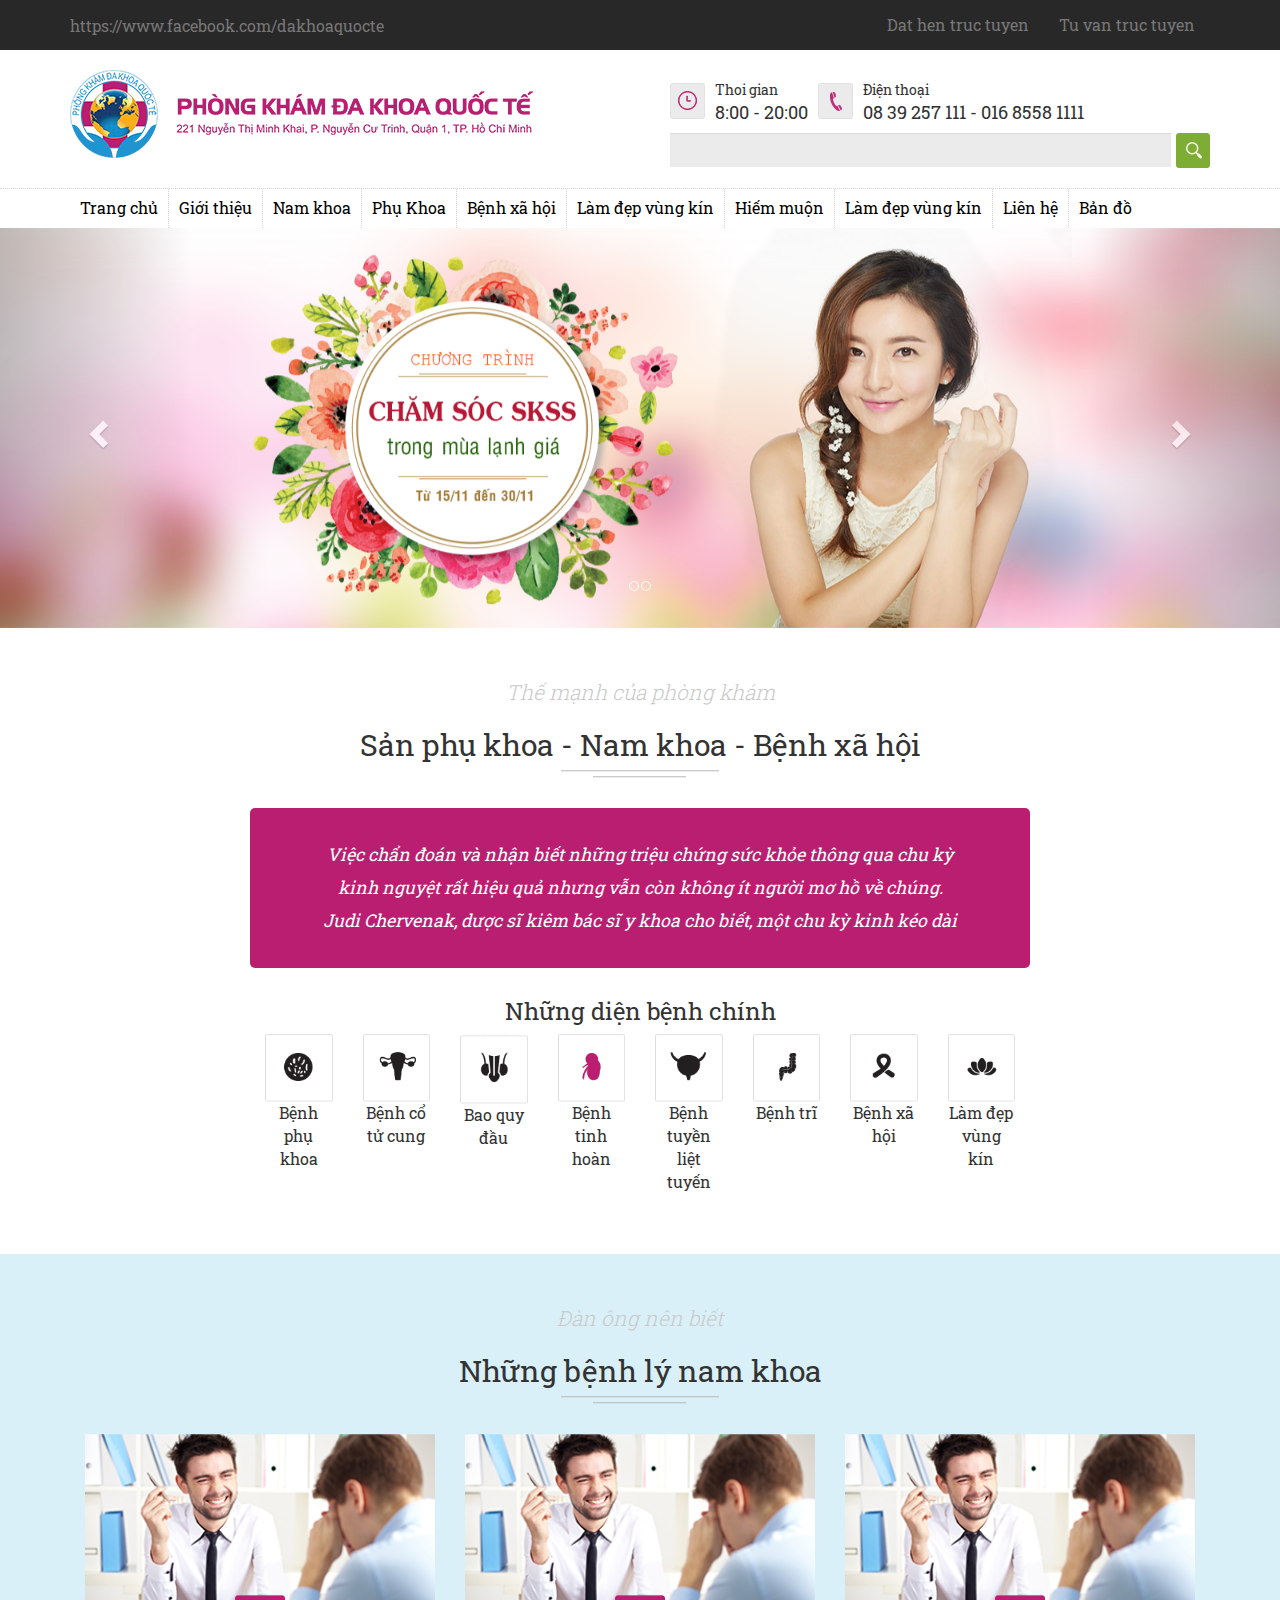
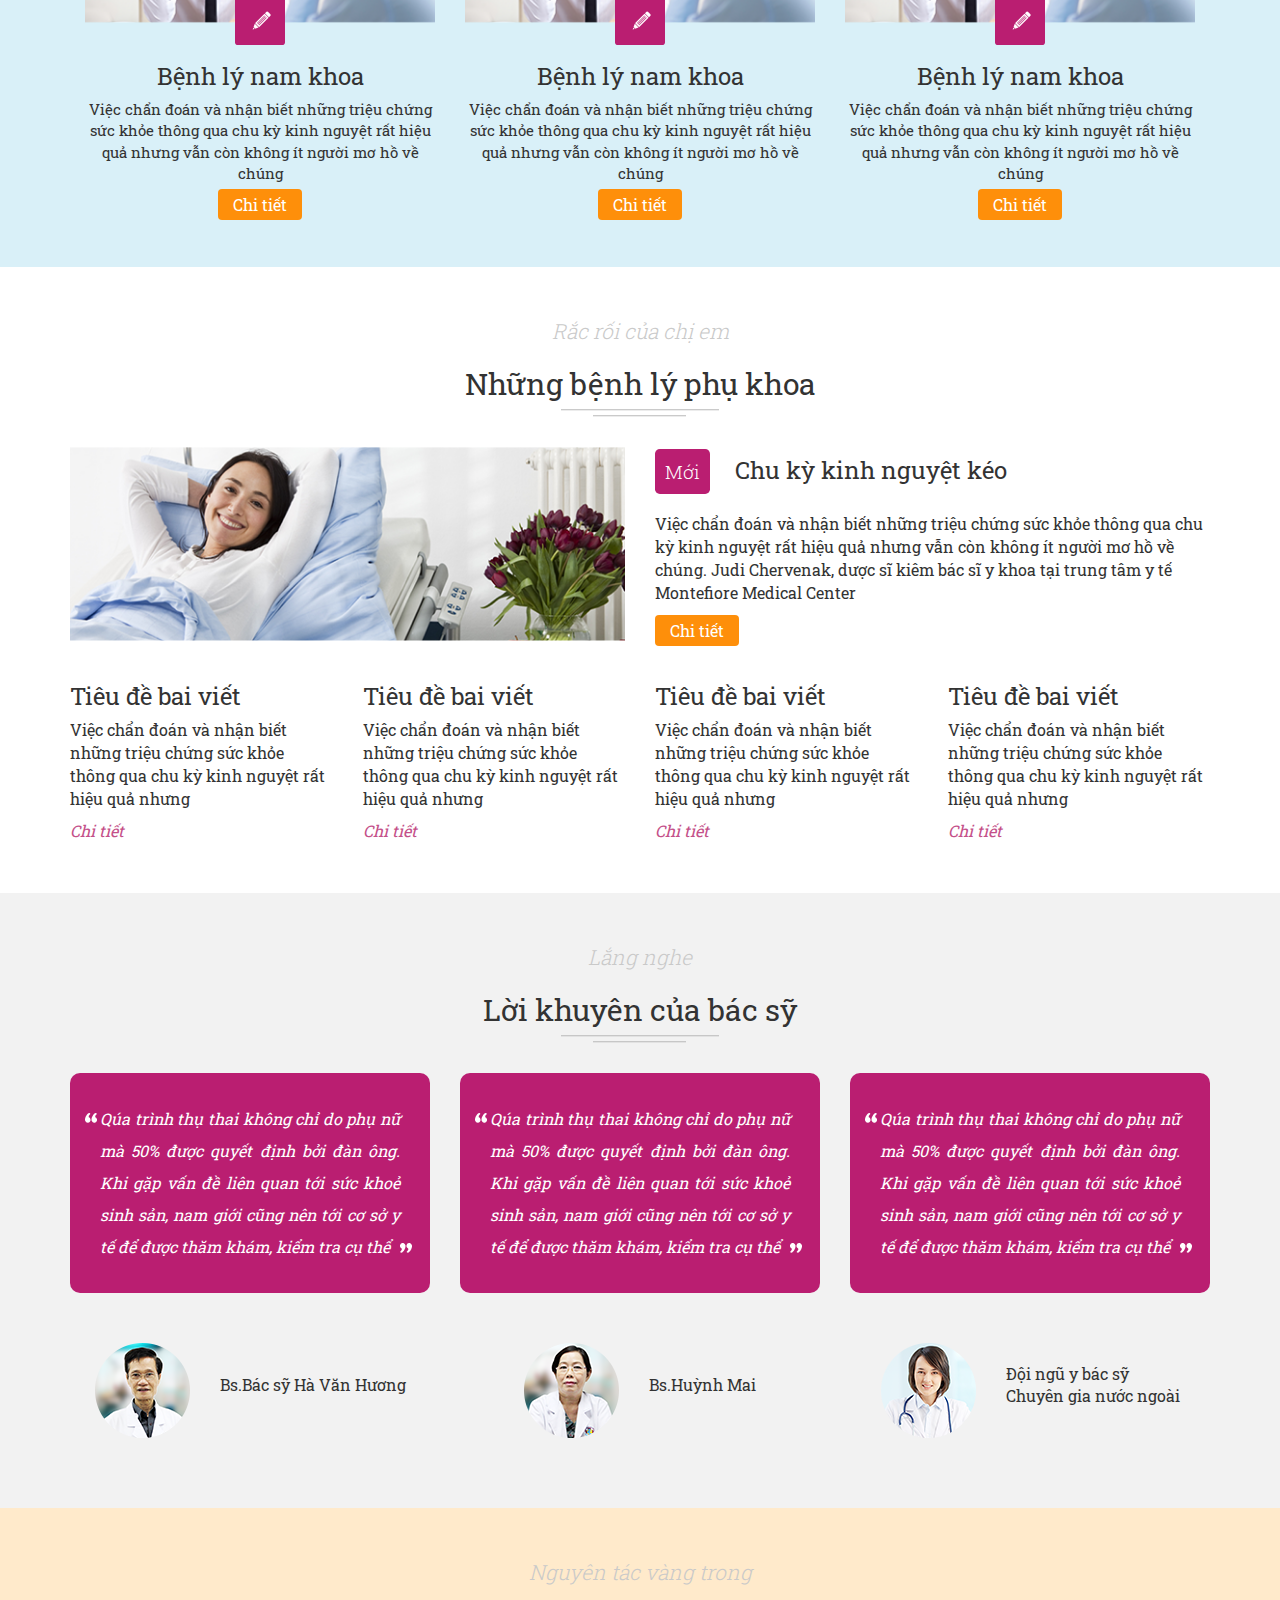
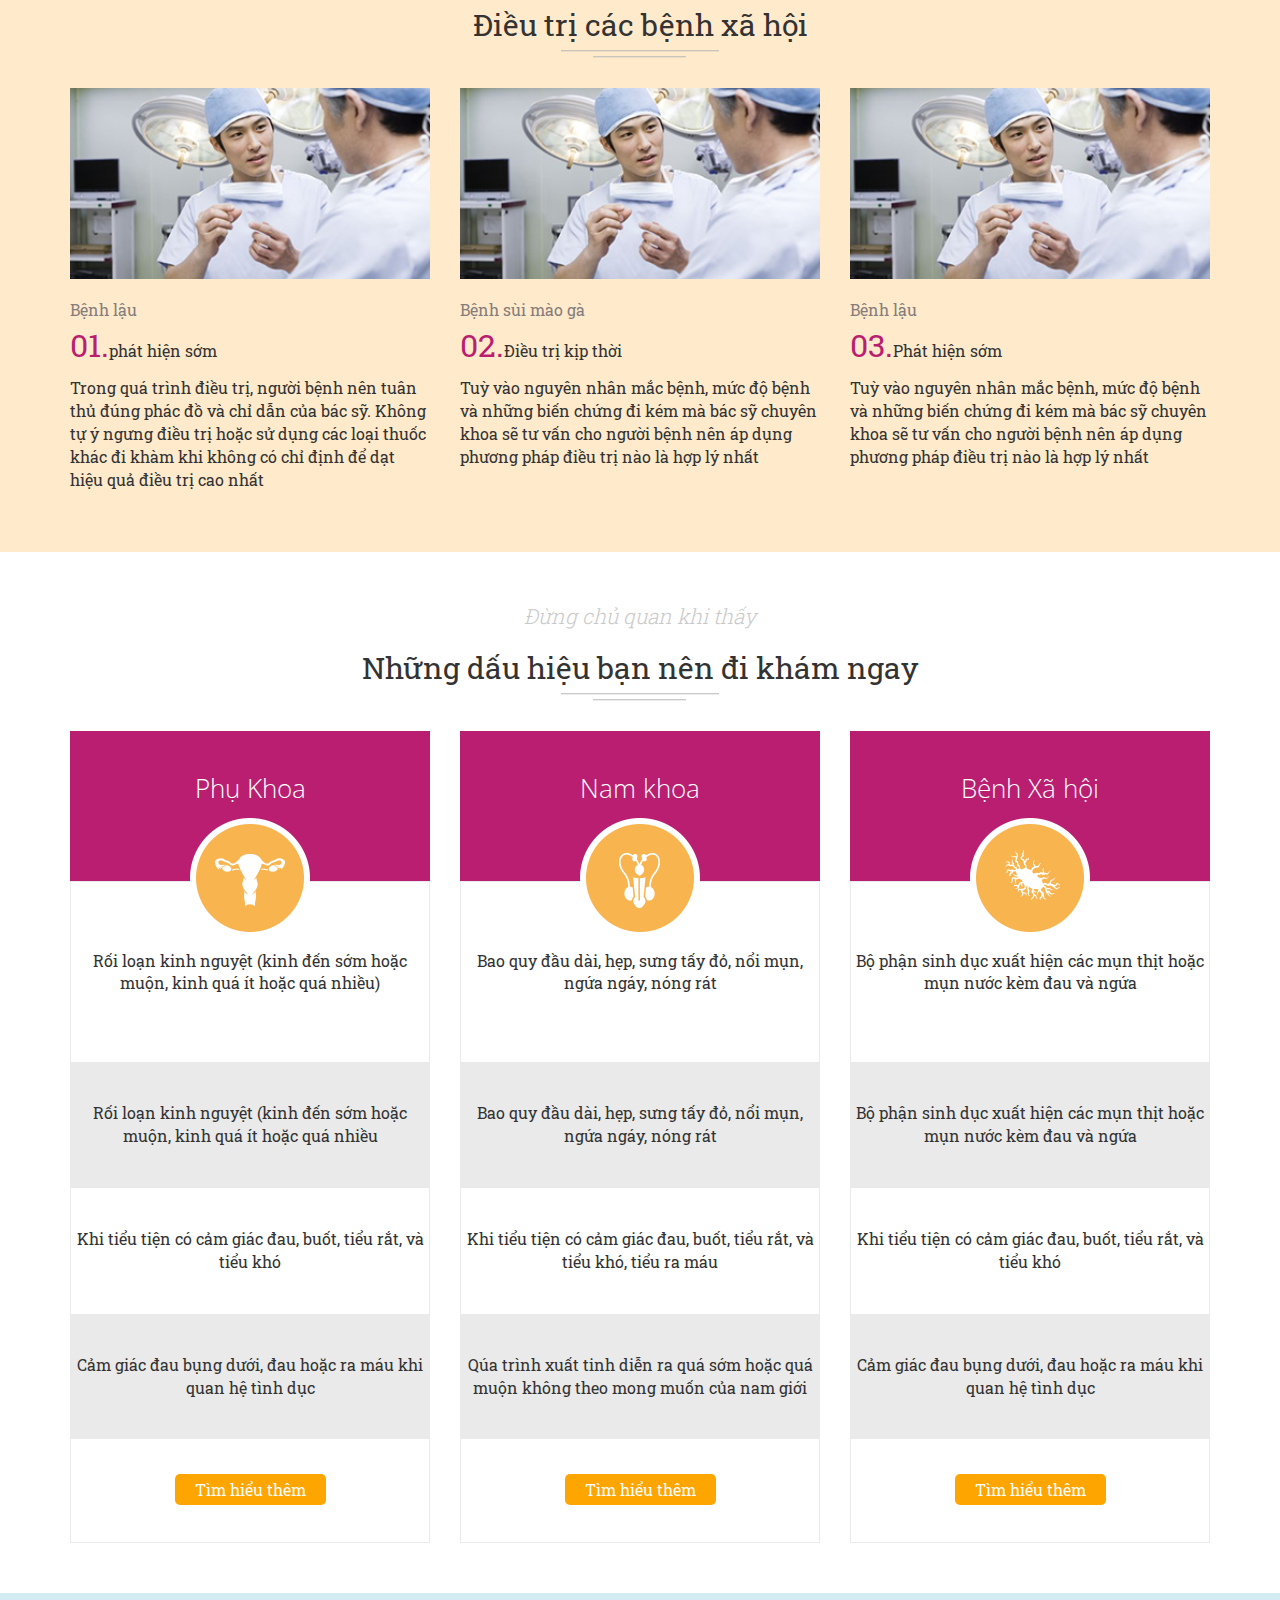
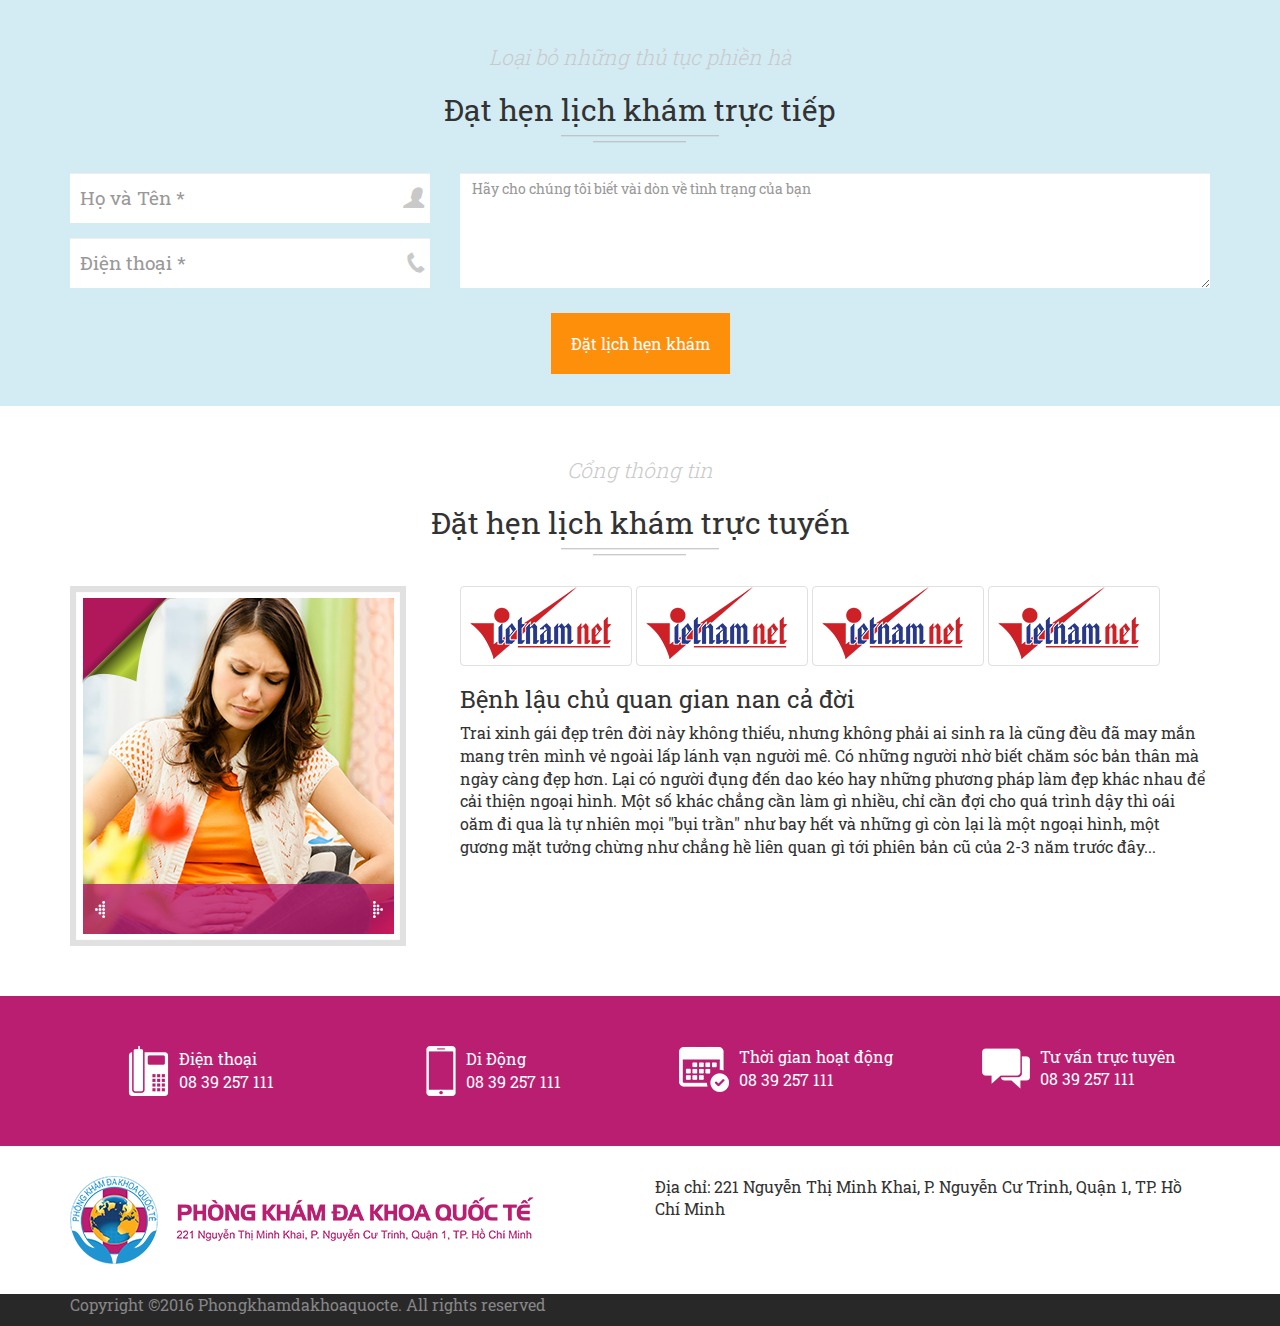
<file: index.html>
<!DOCTYPE html>
<html>
<head>
	<title>da khoa quoc te</title>
	<meta charset="utf-8">
	<meta http-equiv="X-UA-Compatible" content="IE=edge">
    <meta name="viewport" content="width=device-width, initial-scale=1">
	<link rel="stylesheet" type="text/css" href="https://maxcdn.bootstrapcdn.com/bootstrap/3.3.7/css/bootstrap.min.css">
	<link rel="stylesheet" type="text/css" href="css/css.css">
</head>
<body>
	<header>
		<div class="top-header">
			<div class="container">
				<a href="#"><span class="facebook">https://www.facebook.com/dakhoaquocte</span></a>
				<nav class="navbar navbar-default navbar-right">
					<ul class="nav navbar-nav">
						<li><a href="#">Dat hen truc tuyen</a></li>
						<li><a href="#">Tu van truc tuyen</a></li>
					</ul>
				</nav>
			</div>	
		</div> <!-- top-header -->

		<div class="band-header">
			<div class="container">
				<div class="row">
					<div class="col-sm-6">		
						<img class="img-responsive" src="images/logo.png" alt="logo">
					</div>
					
					<div class="col-sm-6">
						<nav class="navbar navbar-default">
							<ul class="nav navbar-nav">
								<li>
									<img src="images/icon-time.png" alt="icon-time">
									<div class="a01">
										<span>Thoi gian</span> <br>
										<span>8:00 - 20:00</span>
									</div>
									
								</li>
								<li>
									<img src="images/icon-phone.png" alt="icon-phone">
									<div class="a01">
										<span>Điện thoại</span> <br>
										<span> 08 39 257 111 - 016 8558 1111</span>
									</div>
								</li>
							</ul>	 <!-- search -->
						</nav>
						<div class="form-group">
							<input type="text" name="search" class="form-control">
							<img src="images/icon-search.png">
						</div>
					</div>
				</div> <!-- row -->
			</div> <!-- container -->
		</div> <!-- band-header -->

			<nav class="mega-menu">
				<div class="container">
						<p id="btn-menu">Menu</p>
						<ul class="menu">
							<li><a href="index.html" aria-haspopup="true">Trang chủ</a></li>
							<li><a href="#" aria-haspopup="true">Giới thiệu</a></li>
							<li><a href="#" aria-haspopup="true">Nam khoa</a>
								<ul>
									<li>
										<a href="page/category.html">Làm đẹp vùng kín</a>
										<a href="page/category.html">Làm đẹp vùng kín</a>
										<a href="page/category.html">Làm đẹp vùng kín</a>
										<a href="page/category.html">Làm đẹp vùng kín</a>
									</li>
									<li>
										<a href="page/category.html">Làm đẹp vùng kín</a>
										<a href="page/category.html">Làm đẹp vùng kín</a>
										<a href="page/category.html">Làm đẹp vùng kín</a>
										<a href="page/category.html">Làm đẹp vùng kín</a>
									</li>
									<li>
										<a href="page/category.html">Làm đẹp vùng kín</a>
										<a href="page/category.html">Làm đẹp vùng kín</a>
										<a href="page/category.html">Làm đẹp vùng kín</a>
										<a href="page/category.html">Làm đẹp vùng kín</a>
									</li>
									<li>
										<a href="page/category.html">Làm đẹp vùng kín</a>
										<a href="page/category.html">Làm đẹp vùng kín</a>
										<a href="page/category.html">Làm đẹp vùng kín</a>
										<a href="page/category.html">Làm đẹp vùng kín</a>
									</li>
									<li>
										<a href="page/category.html">Làm đẹp vùng kín</a>
										<a href="page/category.html">Làm đẹp vùng kín</a>
										<a href="page/category.html">Làm đẹp vùng kín</a>
										<a href="page/category.html">Làm đẹp vùng kín</a>
									</li>
								</ul>
							</li>
							<li><a href="#" aria-haspopup="true">Phụ Khoa</a></li>
							<li><a href="#" aria-haspopup="true">Bệnh xã hội</a></li>
							<li><a href="#" aria-haspopup="true">Làm đẹp vùng kín</a></li>
							<li><a href="#" aria-haspopup="true">Hiếm muộn </a></li>
							<li><a href="#" aria-haspopup="true">Làm đẹp vùng kín </a></li>
							<li><a href="#" aria-haspopup="true">Liên hệ </a></li>
							<li><a href="#" aria-haspopup="true">Bản đồ</a></li>
						</ul>
				</div> <!-- container -->
			</nav> <!-- navbar -->



		<div id="carousel-example-generic" class="carousel slide" data-ride="carousel">
			<ol class="carousel-indicators">
  			</ol>
			 <!-- Wrapper for slides -->
			<div class="carousel-inner" role="listbox">
				<div class="item active">
					<img src="images/banner.png">
				</div>
				<div class="item">
					<img src="images/banner.png">
				</div>
			</div>
						  <!-- Controls -->
			<a class="left carousel-control" href="#carousel-example-generic" role="button" data-slide="prev">
			    <span class="glyphicon glyphicon-chevron-left" aria-hidden="true"></span>
			    <span class="sr-only">Previous</span>
			</a>
			<a class="right carousel-control" href="#carousel-example-generic" role="button" data-slide="next">
			    <span class="glyphicon glyphicon-chevron-right" aria-hidden="true"></span>
			    <span class="sr-only">Next</span>
			</a>
		</div> <!-- carousel slide -->
	</header>

	<div class="page the-manh">
		<div class="container">
			<span>Thế mạnh của phòng khám</span>
			<h2>Sản phụ khoa - Nam khoa - Bệnh xã hội</h2>
			
			<div class="row">
				<p class=" col-sm-8 col-sm-offset-2">Việc chẩn đoán và nhận biết những triệu chứng sức khỏe thông qua chu kỳ kinh nguyệt
				rất hiệu quả nhưng vẫn còn không ít người mơ hồ về chúng. Judi Chervenak, dược sĩ kiêm bác sĩ y khoa cho biết, một chu kỳ kinh kéo dài </p>

				<h3 class="col-sm-12 text-center">Những diện bệnh chính</h3>

				<div class="photo col-xs-6 col-sm-3 col-lg-1 col-lg-offset-2">
					<img src="images/benh-phu-khoa.png">
					<p>Bệnh phụ khoa</p>
				</div> <!-- photo-->
				<div class="photo col-xs-6 col-sm-3 col-lg-1">
					<img src="images/benh-tu-cung.png">
					<p>Bệnh cổ tử cung</p>
				</div>
				<div class="photo col-xs-6 col-sm-3 col-lg-1">
					<img src="images/bao-quy-dau.png">
					<p>Bao quy đầu</p>
				</div> <!-- photo-->
				
				<div class="photo col-xs-6 col-sm-3 col-lg-1">
					<img src="images/benh-tinh-hoan.png">
					<p>Bệnh tinh hoàn</p>
				</div>
				
				<div class="clearfix visible-sm-block visible-md-block visible-xs-block"></div>

				<div class="photo col-xs-6 col-sm-3 col-lg-1">
					<img src="images/tuyen-liet-tuyen.png">
					<p>Bệnh tuyền liệt tuyến</p>
				</div> <!-- photo-->
				
				<div class="photo col-xs-6 col-sm-3 col-lg-1">
					<img src="images/benh-tri.png">
					<p>Bệnh trĩ</p>
				</div>
				<div class="clearfix visible-xs-block"></div>
				<div class="photo col-xs-6 col-sm-3 col-lg-1">
					<img src="images/benh-xa-hoi.png">
					<p>Bệnh xã hội</p>
				</div> <!-- photo-->
				<div class="photo col-xs-6 col-sm-3 col-lg-1">
					<img src="images/lam-dep-vung-kin.png">
					<p>Làm đẹp vùng kín</p>
				</div>
				
			</div> <!-- row -->
		</div> <!-- container -->
	</div> <!-- page the-manh -->

	<div class="page nam-khoa">
		<div class="container">
			<span>Đàn ông nên biết</span>
			<h2>Những bệnh lý nam khoa</h2>
			<div class="rows">
				<div class="col-md-4">
					<div class="row">
						<div class="photo col-sm-4 col-sm-offset-1 col-md-offset-0 col-md-12">
							<img src="images/benh-ly-nam-khoa.png" alt="bệnh lý nam khoa">
						</div>
						<div class="info col-sm-6 col-md-12">
							<h3>Bệnh lý nam khoa</h3>
							<p>Việc chẩn đoán và nhận biết những triệu chứng sức khỏe thông qua chu kỳ kinh nguyệt rất hiệu quả nhưng vẫn còn không ít người mơ hồ về chúng</p>
							<div class="text-center">
								<a href="#">Chi tiết</a>
							</div>
						</div>
					</div> <!-- row -->
				</div>
				<div class="col-md-4">
					<div class="row">
						<div class="photo col-sm-4 col-sm-offset-1 col-md-offset-0 col-md-12">
							<img src="images/benh-ly-nam-khoa.png" alt="bệnh lý nam khoa">
						</div>
						<div class="info col-sm-6 col-md-12">
							<h3>Bệnh lý nam khoa</h3>
							<p>Việc chẩn đoán và nhận biết những triệu chứng sức khỏe thông qua chu kỳ kinh nguyệt rất hiệu quả nhưng vẫn còn không ít người mơ hồ về chúng</p>
							<div class="text-center">
								<a href="#">Chi tiết</a>
							</div>
						</div>
					</div> <!-- row -->
				</div>
				<div class="col-md-4">
					<div class="row">
						<div class="photo col-sm-4 col-sm-offset-1 col-md-offset-0 col-md-12">
							<img src="images/benh-ly-nam-khoa.png" alt="bệnh lý nam khoa">
						</div>
						<div class="info col-sm-6 col-md-12">
							<h3>Bệnh lý nam khoa</h3>
							<p>Việc chẩn đoán và nhận biết những triệu chứng sức khỏe thông qua chu kỳ kinh nguyệt rất hiệu quả nhưng vẫn còn không ít người mơ hồ về chúng</p>
							<div class="text-center">
								<a href="#">Chi tiết</a>
							</div>
						</div>
					</div> <!-- row -->		
				</div>
			</div> <!-- row -->
		</div> <!-- container -->
	</div><!-- page nam-khoa -->

	<div class="page phu-khoa">
		<div class="container">
			<span>Rắc rối của chị em</span>
			<h2>Những bệnh lý phụ khoa</h2>
			<div class="row">
				<div class="col-md-6 col-lg-6">
					<img src="images/woman.png">
				</div>
				
				<div class="news col-md-6 col-lg-6">
					<h3><span class="label label-default">Mới</span>Chu kỳ kinh nguyệt kéo </h3>
					<p>Việc chẩn đoán và nhận biết những triệu chứng sức khỏe thông qua chu kỳ kinh nguyệt rất hiệu quả nhưng vẫn còn không ít người mơ hồ về chúng. Judi Chervenak, dược sĩ kiêm bác sĩ y khoa tại trung tâm y tế Montefiore Medical Center</p>
					<a href="#">Chi tiết</a>
				</div>

					<div class="clearfix visible-lg-block"></div>
					<div class="article col-lg-3 col-md-3 col-sm-6 col-xs-6">
						<h3>Tiêu đề bai viết</h3>
						<p>Việc chẩn đoán và nhận biết những triệu chứng sức khỏe thông qua chu kỳ kinh nguyệt rất hiệu quả nhưng</p>
						<a href="#">Chi tiết</a>
					</div>
					
					<div class="article col-lg-3 col-md-3 col-sm-6 col-xs-6">
						<h3>Tiêu đề bai viết</h3>
						<p>Việc chẩn đoán và nhận biết những triệu chứng sức khỏe thông qua chu kỳ kinh nguyệt rất hiệu quả nhưng</p>
						<a href="#">Chi tiết</a>
					</div>

					<div class="article col-lg-3 col-md-3 col-sm-6 col-xs-6">
						<h3>Tiêu đề bai viết</h3>
						<p>Việc chẩn đoán và nhận biết những triệu chứng sức khỏe thông qua chu kỳ kinh nguyệt rất hiệu quả nhưng</p>
						<a href="#">Chi tiết</a>
					</div>

					<div class="article col-lg-3 col-md-3 col-sm-6 col-xs-6">
						<h3>Tiêu đề bai viết</h3>
						<p>Việc chẩn đoán và nhận biết những triệu chứng sức khỏe thông qua chu kỳ kinh nguyệt rất hiệu quả nhưng</p>
						<a href="#">Chi tiết</a>
					</div>
				
			</div> <!-- row -->		
		</div> <!-- container -->
	</div> <!-- page phu-khoa -->

	<div class="page doctor">
		<div class="container">
			<span>Lắng nghe</span>
			<h2>Lời khuyên của bác sỹ</h2>
		
			<div class="row">
				<div class="col-md-4">
					<div class="row">
						<div class="col-xs-8 col-xs-offset-2 col-sm-8 col-sm-offset-1 col-md-12 col-md-offset-0">
							 	<p class="info">Qúa trình thụ thai không chỉ do phụ nữ mà 50% được quyết định bởi đàn ông. Khi gặp vấn đề liên quan tới sức khoẻ sinh sản, nam giới cũng nên tới cơ sở y tế để được thăm khám, kiểm tra cụ thể</p>
						</div>
						<div class="avatar col-xs-5 col-xs-offset-3 col-sm-3 col-sm-offset-0 col-md-12 col-md-offset-0">
							<img src="images/bs-ha-van-huong.png">
							<p>Bs.Bác sỹ Hà Văn Hương</p>
						</div>	
					</div>	<!-- row -->
				</div>

				<div class="col-md-4">
					<div class="row">
						<div class="col-xs-8 col-xs-offset-2 col-sm-8 col-sm-offset-1 col-md-12 col-md-offset-0">
							<p class="info">Qúa trình thụ thai không chỉ do phụ nữ mà 50% được quyết định bởi đàn ông. Khi gặp vấn đề liên quan tới sức khoẻ sinh sản, nam giới cũng nên tới cơ sở y tế để được thăm khám, kiểm tra cụ thể </p>
						
						</div>
						<div class="avatar col-xs-5 col-xs-offset-3 col-sm-3 col-sm-offset-0 col-md-12 col-md-offset-0">
							<img src="images/bs-huynh-mai.png">
							<p>Bs.Huỳnh Mai</p>	
						</div>
					</div> <!-- row -->
				</div>

				<div class="col-md-4">
					<div class="row">
						<div class="col-xs-8 col-xs-offset-2 col-sm-8 col-sm-offset-1 col-md-12 col-md-offset-0">
							<p class="info">Qúa trình thụ thai không chỉ do phụ nữ mà 50% được quyết định bởi đàn ông. Khi gặp vấn đề liên quan tới sức khoẻ sinh sản, nam giới cũng nên tới cơ sở y tế để được thăm khám, kiểm tra cụ thể </p>
						</div>
						<div class="avatar col-xs-5 col-xs-offset-3 col-sm-3 col-sm-offset-0 col-md-12 col-md-offset-0">
							<img src="images/chuyen-gia-nuoc-ngoai.png">
							<p>Đội ngũ y bác sỹ<br> Chuyên gia nước ngoài</p>
						</div>
					</div> <!-- row -->
				</div>
			</div> <!-- row -->
		</div> <!-- container -->
	</div><!-- page doctor -->
	
	<div class="page bxh">
		<div class="container">
		<span>Nguyên tác vàng trong</span>
		<h2>Điều trị các bệnh xã hội</h2>
			<div class="row">
				<div class="col-md-4">
					<div class="row">
						<div class="photo col-xs-8 col-xs-offset-2 col-sm-5 col-sm-offset-0 col-md-12 col-md-offset-0">
							<img src="images/anh-01.png">
						</div>
						<div class="info col-xs-8 col-xs-offset-2 col-sm-7 col-sm-offset-0 col-md-12 col-md-offset-0">
							<a href="#">Bệnh lậu</a>
							<p><span>01.</span>phát hiện sớm</p>
							<p>Trong quá trình điều trị, người bệnh nên tuân thủ đúng phác đồ và chỉ dẫn của bác sỹ. Không tự ý ngưng điều trị hoặc sử dụng các loại thuốc khác đi khàm khi không có chỉ định để dạt hiệu quả điều trị cao nhất</p>
						</div>
					</div> <!-- row -->
				</div>
		
				<div class="col-md-4">
					<div class="row">
						<div class="photo col-xs-8 col-xs-offset-2 col-sm-5 col-sm-offset-0 col-md-12 col-md-offset-0">
							<img src="images/anh-01.png">
						</div>
						<div class="info col-xs-8 col-xs-offset-2 col-sm-7 col-sm-offset-0 col-md-12 col-md-offset-0">
							<a href="#">Bệnh sùi mào gà</a>
							<p><span>02.</span>Điều trị kịp thời</p>
							<p>Tuỳ vào nguyên nhân mắc bệnh, mức độ bệnh và những biến chứng đi kém mà bác sỹ chuyên khoa sẽ tư vấn cho người bệnh nên áp dụng phương pháp điều trị nào là hợp lý nhất</p>
						</div>
					</div> <!-- row -->
				</div>
				
				<div class="col-md-4">
					<div class="row">
						<div class="photo col-xs-8 col-xs-offset-2 col-sm-5 col-sm-offset-0 col-md-12 col-md-offset-0">
							<img src="images/anh-01.png">
						</div>
						
						<div class="info col-xs-8 col-xs-offset-2 col-sm-7 col-sm-offset-0 col-md-12 col-md-offset-0">
							<a href="#">Bệnh lậu</a>
							<p><span>03.</span>Phát hiện sớm</p>
							<p>Tuỳ vào nguyên nhân mắc bệnh, mức độ bệnh và những biến chứng đi kém mà bác sỹ chuyên khoa sẽ tư vấn cho người bệnh nên áp dụng phương pháp điều trị nào là hợp lý nhất</p>
						</div>
					</div> <!-- row -->
				</div>
			</div> <!-- row -->
		</div> <!-- container -->
	</div> <!-- page bxh -->

	<div class="page chu-quan">
		<div class="container">
			<span>Đừng chủ quan khi thấy</span>
			<h2>Những dấu hiệu bạn nên đi khám ngay</h2>
			<div class="row">
				<div class="col-md-4 col-sm-4">
					<div class="title first">
						<p>Phụ Khoa</p>
					</div>
					<ul class="nav navbar-nav">
						<li>Rối loạn kinh nguyệt (kinh đến sớm hoặc muộn, kinh quá ít hoặc quá nhiều)</li>
						<li>Rối loạn kinh nguyệt (kinh đến sớm hoặc muộn, kinh quá ít hoặc quá nhiều</li>
						<li>Khi tiểu tiện có cảm giác đau, buốt, tiểu rắt, và tiểu khó</li>
						<li>Cảm giác đau bụng dưới, đau hoặc ra máu khi quan hệ tình dục</li>
						<li><a href="#">Tìm hiểu thêm</a></li>
					</ul>
				</div>
				
				<div class="col-md-4 col-sm-4">
					<div class="title second">
						<p>Nam khoa</p>
					</div>
					<ul class="nav navbar-nav">
						<li>Bao quy đầu dài, hẹp, sưng tấy đỏ, nổi mụn, ngứa ngáy, nóng rát</li>
						<li>Bao quy đầu dài, hẹp, sưng tấy đỏ, nổi mụn, ngứa ngáy, nóng rát</li>
						<li>Khi tiểu tiện có cảm giác đau, buốt, tiểu rắt, và tiểu khó, tiểu ra máu</li>
						<li>Qúa trình xuất tinh diễn ra quá sớm hoặc quá muộn không theo mong muốn của nam giới</li>
						<li>
							<a href="#">Tìm hiểu thêm</a>
						</li>
					</ul>
				</div>
				
				<div class="col-md-4 col-sm-4">
					<div class="title third">
						<p>Bệnh Xã hội</p>
					</div>
					<ul class="nav navbar-nav">
						<li>Bộ phận sinh dục xuất hiện các mụn thịt hoặc mụn nước kèm đau và ngứa</li>
						<li>Bộ phận sinh dục xuất hiện các mụn thịt hoặc mụn nước kèm đau và ngứa</li>
						<li>Khi tiểu tiện có cảm giác đau, buốt, tiểu rắt, và tiểu khó</li>
						<li>Cảm giác đau bụng dưới, đau hoặc ra máu khi quan hệ tình dục</li>
						<li><a href="#">Tìm hiểu thêm</a></li>
					</ul>
				</div>
				<!-- <div class="clearfix visible-md-block"></div> -->
			</div> <!-- row -->
		</div> <!-- container -->
	</div> <!-- page chu-quan -->

	<div class="page form">
		<div class="container">
			<span>Loại bỏ những thủ tục phiền hà</span>
			<h2>Đạt hẹn lịch khám trực tiếp</h2>
			<div class="row">
				<form>
					<div class="col-md-4">
						<div class="form-group has-feedback">
							<input class="form-control" type="text" name="name" id="nameInput" placeholder="Họ và Tên *">
							<span class="glyphicon glyphicon-user form-control-feedback" aria-hidden="true"></span>
						</div>
						<div class="form-group has-feedback">
							<input class="form-control" type="number" name="name" id="numberInput" placeholder="Điện thoại *">
							<span class="glyphicon glyphicon-earphone form-control-feedback" aria-hidden="true"></span>
						</div>
						
					</div>
					<div class="col-md-8">
						<textarea class="form-control" placeholder="Hãy cho chúng tôi biết vài dòn về tình trạng của bạn"></textarea>
					</div>
				</form>
			</div> <!-- row -->
			<div class="text-center order">
				<a href="#">Đặt lịch hẹn khám</a>
			</div>
			
		</div> <!-- container -->
	</div> <!-- page form -->


	<div class="page information">
		<div class="container">
			<span>Cổng thông tin</span>
			<h2>Đặt hẹn lịch khám trực tuyến</h2>
			<div class="row">
				<div class="col-md-4">
					<img class="img-responsive" src="images/chuyen-de.png" alt="chuyen-de">
				</div>
				<div class="col-md-8">
					<img src="images/Vietnamnet-Logo.png">
					<img src="images/Vietnamnet-Logo.png">
					<img src="images/Vietnamnet-Logo.png">
					<img src="images/Vietnamnet-Logo.png">
					<h3>Bệnh lậu chủ quan gian nan cả đời</h3>
					<p>Trai xinh gái đẹp trên đời này không thiếu, nhưng không phải ai sinh ra là cũng đều đã may mắn mang trên mình vẻ ngoài lấp lánh vạn người mê. Có những người nhờ biết chăm sóc bản thân mà ngày càng đẹp hơn. Lại có người đụng đến dao kéo hay những phương pháp làm đẹp khác nhau để cải thiện ngoại hình. Một số khác chẳng cần làm gì nhiều, chỉ cần đợi cho quá trình dậy thì oái oăm đi qua là tự nhiên mọi "bụi trần" như bay hết và những gì còn lại là một ngoại hình, một gương mặt tưởng chừng như chẳng hề liên quan gì tới phiên bản cũ của 2-3 năm trước đây...</p>
				</div>
			</div> <!-- row -->
		</div> <!-- container -->
	</div>

	<div class="page foot-time">
		<div class="container">
			<div class="row">
				<div class="dienthoai col-md-3">
					<img src="images/telephone%202.png">
					<div>
						<p>Điện thoại</p>
						<p>08 39 257 111</p>
					</div>
				</div>

				<div class="dienthoai col-md-3">
					<img src="images/smartphone-call.png">
					<div>
						<p>Di Động</p>
						<p>08 39 257 111</p>
					</div>
				</div>

				<div class="dienthoai col-md-3">
					<img src="images/calendar.png">
					<div>
						<p>Thời gian hoạt động</p>
						<p>08 39 257 111</p>
					</div>
				</div>

				<div class="dienthoai col-md-3">
					<img src="images/tuvan2.png">
					<div>
						<p>Tư vấn trực tuyên</p>
						<p>08 39 257 111</p>
					</div>
				</div>
			</div> <!-- row -->
		</div> <!-- container -->
	</div>

		<div class="page foot-adress">
			<div class="container">
				<div class="row">
					<div class="col-md-6">
						<img src="images/logo.png" class="img-responsive">
					</div>
					<div class="col-md-6">
						<p>Địa chỉ:  221 Nguyễn Thị Minh Khai, P. Nguyễn Cư Trinh, Quận 1, TP. Hồ Chí Minh</p>
					</div>
				</div> <!-- row -->
			</div> <!-- container -->
		</div> <!-- page foot-adress -->
	
	<div class="footer-black">
		<div class="container">
			<div class="row">
				<div class="col-md-6">
					<p>Copyright ©2016 Phongkhamdakhoaquocte. All rights reserved</p>
				</div>
			</div> <!-- row -->
		</div>	<!-- container -->
	</div> <!-- footer-black -->

	<script src="https://ajax.googleapis.com/ajax/libs/jquery/1.12.4/jquery.min.js"></script>
	<script src="https://maxcdn.bootstrapcdn.com/bootstrap/3.3.7/js/bootstrap.min.js"></script>
	<script src="js/myjs.js"></script>
</body>
</html>
</file>
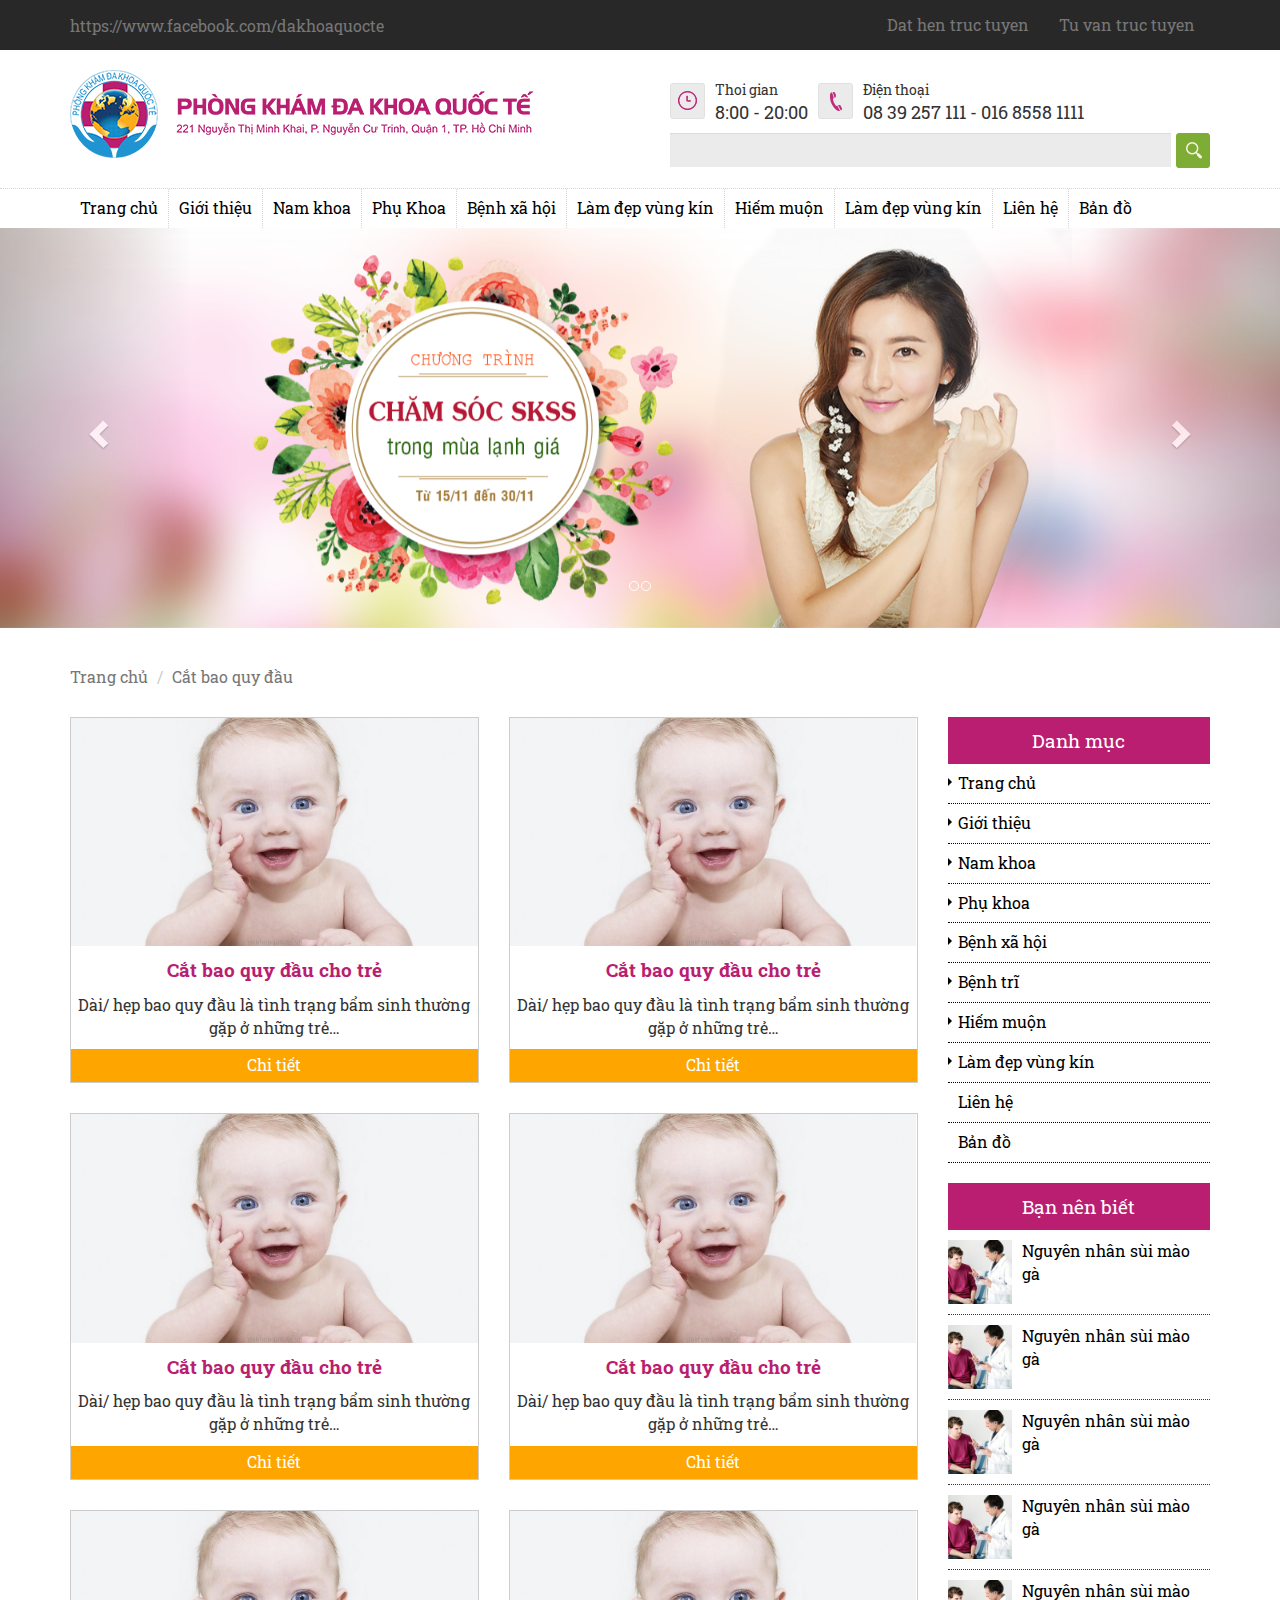
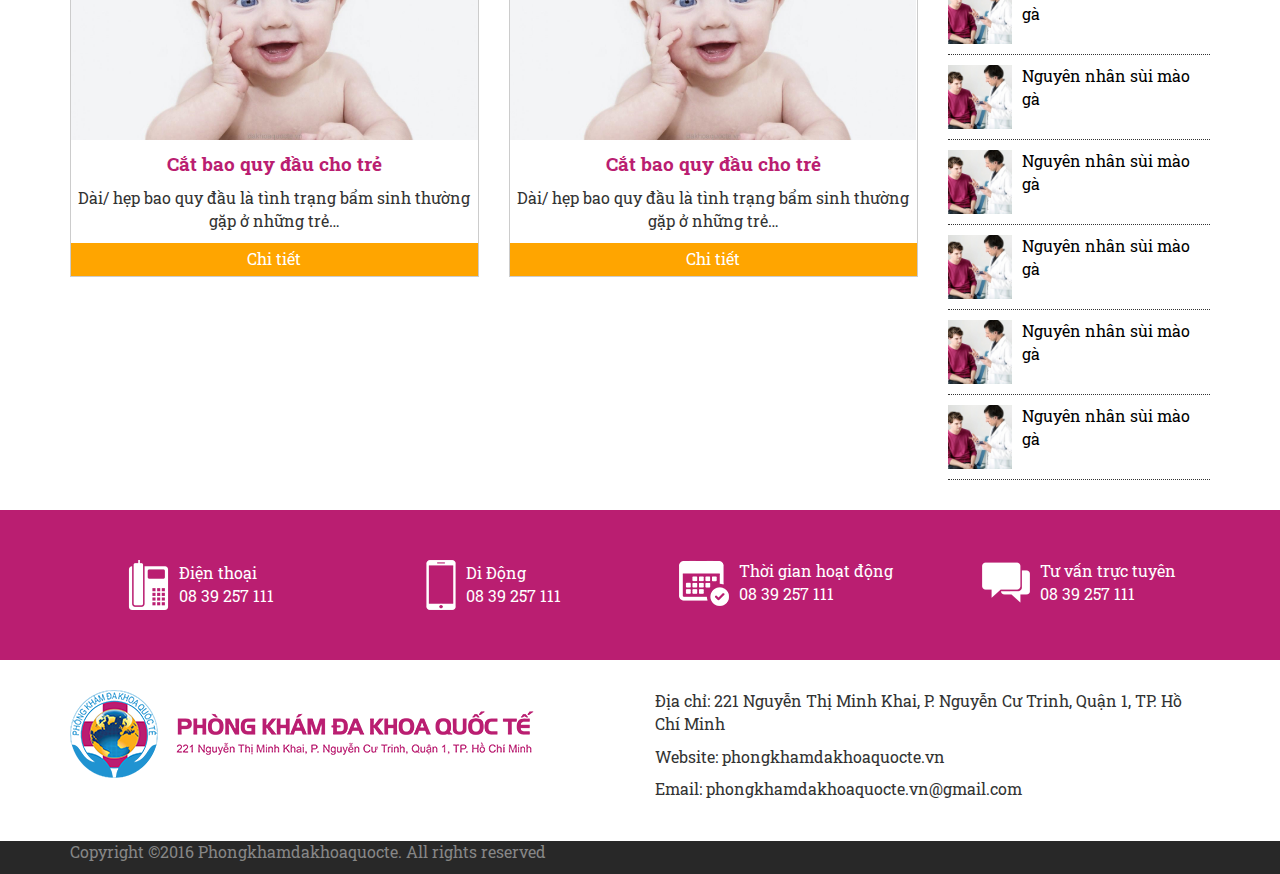
<file: page/category.html>
<!DOCTYPE html>
<html>
<head>
	<title>da khoa quoc te</title>
	<meta charset="utf-8">
	<meta http-equiv="X-UA-Compatible" content="IE=edge">
    <meta name="viewport" content="width=device-width, initial-scale=1">
	<link rel="stylesheet" type="text/css" href="https://maxcdn.bootstrapcdn.com/bootstrap/3.3.7/css/bootstrap.min.css">
	<link rel="stylesheet" type="text/css" href="../css/css.css">
</head>
<body>
	<header>
		<div class="top-header">
			<div class="container">
				<a href="#"><span class="facebook">https://www.facebook.com/dakhoaquocte</span></a>
				<nav class="navbar navbar-default navbar-right">
					<ul class="nav navbar-nav">
						<li><a href="#">Dat hen truc tuyen</a></li>
						<li><a href="#">Tu van truc tuyen</a></li>
					</ul>
				</nav>
			</div>	
		</div> <!-- top-header -->

		<div class="band-header">
			<div class="container">
				<div class="row">
					<div class="col-sm-6">		
						<img class="img-responsive" src="../images/logo.png" alt="logo">
					</div>
					
					<div class="col-sm-6">
						<nav class="navbar navbar-default">
							<ul class="nav navbar-nav">
								<li>
									<img src="../images/icon-time.png" alt="icon-time">
									<div class="a01">
										<span>Thoi gian</span> <br>
										<span>8:00 - 20:00</span>
									</div>
									
								</li>
								<li>
									<img src="../images/icon-phone.png" alt="icon-phone">
									<div class="a01">
										<span>Điện thoại</span> <br>
										<span> 08 39 257 111 - 016 8558 1111</span>
									</div>
								</li>
							</ul>	 <!-- search -->
						</nav>
						<div class="form-group">
							<input type="text" name="search" class="form-control">
							<img src="../images/icon-search.png">
						</div>
					</div>
				</div> <!-- row -->
			</div> <!-- container -->
		</div> <!-- band-header -->

			<nav class="mega-menu">
				<div class="container">
						<p id="btn-menu">Menu</p>
						<ul class="menu">
							<li><a href="../index.html">Trang chủ</a></li>
							<li><a href="#">Giới thiệu</a></li>
							<li><a href="#">Nam khoa</a>
								<ul>
									<li>
										<a href="#">Làm đẹp vùng kín</a>
										<a href="#">Làm đẹp vùng kín</a>
										<a href="#">Làm đẹp vùng kín</a>
										<a href="#">Làm đẹp vùng kín</a>
									</li>
									<li>
										<a href="#">Làm đẹp vùng kín</a>
										<a href="#">Làm đẹp vùng kín</a>
										<a href="#">Làm đẹp vùng kín</a>
										<a href="#">Làm đẹp vùng kín</a>
									</li>
									<li>
										<a href="#">Làm đẹp vùng kín</a>
										<a href="#">Làm đẹp vùng kín</a>
										<a href="#">Làm đẹp vùng kín</a>
										<a href="#">Làm đẹp vùng kín</a>
									</li>
									<li>
										<a href="#">Làm đẹp vùng kín</a>
										<a href="#">Làm đẹp vùng kín</a>
										<a href="#">Làm đẹp vùng kín</a>
										<a href="#">Làm đẹp vùng kín</a>
									</li>
									<li>
										<a href="#">Làm đẹp vùng kín</a>
										<a href="#">Làm đẹp vùng kín</a>
										<a href="#">Làm đẹp vùng kín</a>
										<a href="#">Làm đẹp vùng kín</a>
									</li>
								</ul>
							</li>
							<li><a href="#">Phụ Khoa</a></li>
							<li><a href="#">Bệnh xã hội</a></li>
							<li><a href="#">Làm đẹp vùng kín</a></li>
							<li><a href="#">Hiếm muộn </a></li>
							<li><a href="#">Làm đẹp vùng kín </a></li>
							<li><a href="#">Liên hệ </a></li>
							<li><a href="#">Bản đồ</a></li>
						</ul>
				</div> <!-- container -->
			</nav> <!-- navbar -->



		<div id="carousel-example-generic" class="carousel slide" data-ride="carousel">
			<ol class="carousel-indicators">
  			</ol>
			 <!-- Wrapper for slides -->
			<div class="carousel-inner" role="listbox">
				<div class="item active">
					<img src="../images/banner.png">
				</div>
				<div class="item">
					<img src="../images/banner.png">
				</div>
			</div>
						  <!-- Controls -->
			<a class="left carousel-control" href="#carousel-example-generic" role="button" data-slide="prev">
			    <span class="glyphicon glyphicon-chevron-left" aria-hidden="true"></span>
			    <span class="sr-only">Previous</span>
			</a>
			<a class="right carousel-control" href="#carousel-example-generic" role="button" data-slide="next">
			    <span class="glyphicon glyphicon-chevron-right" aria-hidden="true"></span>
			    <span class="sr-only">Next</span>
			</a>
		</div> <!-- carousel slide -->
	</header>

	<!-- cac bai viet trong category-->
	<div class="wrap-page">
		<div class="container">
			<ul class="breadcrumb">
				<li><a href="#">Trang chủ</a></li>
				<li class="active"><span>Cắt bao quy đầu</span></li>
			</ul>			
			<div class="wrap-content row">
				<div class="content col-sm-9">
					<div class="row">
						<div class="col-sm-6">
							<div class="item">
								<img src="../images/cat-bao-quy-dau-cho-tre-em.jpg" class="img-responsive">
								<a class="title" href="#">Cắt bao quy đầu cho trẻ</a>
								<p>Dài/ hẹp bao quy đầu là tình trạng bẩm sinh thường gặp ở những trẻ…</p>
								<a class="chi-tiet" href="#">Chi tiết</a>
							</div><!-- item  -->
						</div> 

						<div class="col-sm-6">
							<div class="item">
								<img src="../images/cat-bao-quy-dau-cho-tre-em.jpg" class="img-responsive">
								<a class="title" href="#">Cắt bao quy đầu cho trẻ</a>
								<p>Dài/ hẹp bao quy đầu là tình trạng bẩm sinh thường gặp ở những trẻ…</p>
								<a class="chi-tiet" href="#">Chi tiết</a>
							</div><!-- item  -->
						</div> 

						<div class="col-sm-6">
							<div class="item">
								<img src="../images/cat-bao-quy-dau-cho-tre-em.jpg" class="img-responsive">
								<a class="title" href="#">Cắt bao quy đầu cho trẻ</a>
								<p>Dài/ hẹp bao quy đầu là tình trạng bẩm sinh thường gặp ở những trẻ…</p>
								<a class="chi-tiet" href="#">Chi tiết</a>
							</div><!-- item  -->
						</div>

						<div class="col-sm-6">
							<div class="item">
								<img src="../images/cat-bao-quy-dau-cho-tre-em.jpg" class="img-responsive">
								<a class="title" href="#">Cắt bao quy đầu cho trẻ</a>
								<p>Dài/ hẹp bao quy đầu là tình trạng bẩm sinh thường gặp ở những trẻ…</p>
								<a class="chi-tiet" href="#">Chi tiết</a>
							</div><!-- item  -->
						</div> 
						<div class="col-sm-6">
							<div class="item">
								<img src="../images/cat-bao-quy-dau-cho-tre-em.jpg" class="img-responsive">
								<a class="title" href="#">Cắt bao quy đầu cho trẻ</a>
								<p>Dài/ hẹp bao quy đầu là tình trạng bẩm sinh thường gặp ở những trẻ…</p>
								<a class="chi-tiet" href="#">Chi tiết</a>
							</div><!-- item  -->
						</div>

						<div class="col-sm-6">
							<div class="item">
								<img src="../images/cat-bao-quy-dau-cho-tre-em.jpg" class="img-responsive">
								<a class="title" href="#">Cắt bao quy đầu cho trẻ</a>
								<p>Dài/ hẹp bao quy đầu là tình trạng bẩm sinh thường gặp ở những trẻ…</p>
								<a class="chi-tiet" href="#">Chi tiết</a>
							</div><!-- item  -->
						</div>
					</div> <!-- row -->
				</div> <!-- content -->

				<div class="side-bar col-sm-3">
					<div class="menu">
						<p>Danh mục</p>
						<ul>
							<li class="arrow-left"><a href="#">Trang chủ</a></li>
							<li class="arrow-left"><a href="#">Giới thiệu</a></li>
							<li class="arrow-left"><a href="#">Nam khoa</a>
								<ul>
									<li><a href="https://www.youtube.com/watch?v=UF-2sVFeGxM" target="_blank">Bao quy đầu</a>
										<ul>
											<li><a href="#">Cắt bao quy đầu</a></li>
											<li><a href="#">Dài bao quy đầu</a></li>
										</ul>
									</li>
									<li><a href="#">Rối loạn cương dương</a>
										<ul>
											<li><a href="#">Tinh trung yếu</a></li>
											<li><a href="#">Yếu sinh lý</a></li>
										</ul>
									</li>
									<li><a href="#">Bệnh lý tinh hoàn</a></li>
									<li><a href="#">Tuyến tiền liệt</a></li>
								</ul>
							</li>
							<li class="arrow-left"><a href="#">Phụ khoa</a></li>
							<li class="arrow-left"><a href="#">Bệnh xã hội</a></li>
							<li class="arrow-left"><a href="#">Bệnh trĩ</a></li>
							<li class="arrow-left"><a href="#">Hiếm muộn</a></li>
							<li class="arrow-left"><a href="#">Làm đẹp vùng kín</a></li>
							<li><a href="#">Liên hệ</a></li>
							<li><a href="#">Bản đồ</a></li>
						</ul>
					</div> <!-- menu -->

					<div class="you-know">
						<p>Bạn nên biết</p>
						<div class="media">
							<div class="media-left">
								<a href="#">
     								<img class="media-object" src="../images/nguyen-benh-sui-mao-ga.png" alt="nguyen nhan benh sui mào gà">
    							</a>
							</div>
							<div class="media-body">
								<p><a href="#">Nguyên nhân sùi mào gà</a></p>
							</div>
						</div> <!-- media -->
						<div class="media">
							<div class="media-left">
								<a href="#">
     								<img class="media-object" src="../images/nguyen-benh-sui-mao-ga.png" alt="nguyen nhan benh sui mào gà">
    							</a>
							</div>
							<div class="media-body">
								<p><a href="#">Nguyên nhân sùi mào gà</a></p>
							</div>
						</div> <!-- media -->

						<div class="media">
							<div class="media-left">
								<a href="#">
     								<img class="media-object" src="../images/nguyen-benh-sui-mao-ga.png" alt="nguyen nhan benh sui mào gà">
    							</a>
							</div>
							<div class="media-body">
								<p><a href="#">Nguyên nhân sùi mào gà</a></p>
							</div>
						</div> <!-- media -->

						<div class="media">
							<div class="media-left">
								<a href="#">
     								<img class="media-object" src="../images/nguyen-benh-sui-mao-ga.png" alt="nguyen nhan benh sui mào gà">
    							</a>
							</div>
							<div class="media-body">
								<p><a href="#">Nguyên nhân sùi mào gà</a></p>
							</div>
						</div> <!-- media -->

						<div class="media">
							<div class="media-left">
								<a href="#">
     								<img class="media-object" src="../images/nguyen-benh-sui-mao-ga.png" alt="nguyen nhan benh sui mào gà">
    							</a>
							</div>
							<div class="media-body">
								<p><a href="#">Nguyên nhân sùi mào gà</a></p>
							</div>
						</div> <!-- media -->

						<div class="media">
							<div class="media-left">
								<a href="#">
     								<img class="media-object" src="../images/nguyen-benh-sui-mao-ga.png" alt="nguyen nhan benh sui mào gà">
    							</a>
							</div>
							<div class="media-body">
								<p><a href="#">Nguyên nhân sùi mào gà</a></p>
							</div>
						</div> <!-- media -->

							<div class="media">
							<div class="media-left">
								<a href="#">
     								<img class="media-object" src="../images/nguyen-benh-sui-mao-ga.png" alt="nguyen nhan benh sui mào gà">
    							</a>
							</div>
							<div class="media-body">
								<p><a href="#">Nguyên nhân sùi mào gà</a></p>
							</div>
						</div> <!-- media -->

						<div class="media">
							<div class="media-left">
								<a href="#">
     								<img class="media-object" src="../images/nguyen-benh-sui-mao-ga.png" alt="nguyen nhan benh sui mào gà">
    							</a>
							</div>
							<div class="media-body">
								<p><a href="#">Nguyên nhân sùi mào gà</a></p>
							</div>
						</div> <!-- media -->

						<div class="media">
							<div class="media-left">
								<a href="#">
     								<img class="media-object" src="../images/nguyen-benh-sui-mao-ga.png" alt="nguyen nhan benh sui mào gà">
    							</a>
							</div>
							<div class="media-body">
								<p><a href="#">Nguyên nhân sùi mào gà</a></p>
							</div>
						</div> <!-- media -->

						<div class="media">
							<div class="media-left">
								<a href="#">
     								<img class="media-object" src="../images/nguyen-benh-sui-mao-ga.png" alt="nguyen nhan benh sui mào gà">
    							</a>
							</div>
							<div class="media-body">
								<p><a href="#">Nguyên nhân sùi mào gà</a></p>
							</div>
						</div> <!-- media -->
					</div> <!-- you-know -->
				</div> <!-- side-bar -->
			</div> <!-- row -->
		</div> <!-- container -->
	</div> <!-- wrap-content -->

	<div class="page foot-time">
		<div class="container">
			<div class="row">
				<div class="dienthoai col-md-3">
					<img src="../images/telephone%202.png">
					<div>
						<p>Điện thoại</p>
						<p>08 39 257 111</p>
					</div>
				</div>

				<div class="dienthoai col-md-3">
					<img src="../images/smartphone-call.png">
					<div>
						<p>Di Động</p>
						<p>08 39 257 111</p>
					</div>
				</div>

				<div class="dienthoai col-md-3">
					<img src="../images/calendar.png">
					<div>
						<p>Thời gian hoạt động</p>
						<p>08 39 257 111</p>
					</div>
				</div>

				<div class="dienthoai col-md-3">
					<img src="../images/tuvan2.png">
					<div>
						<p>Tư vấn trực tuyên</p>
						<p>08 39 257 111</p>
					</div>
				</div>
			</div> <!-- row -->
		</div> <!-- container -->
	</div>

		<div class="page foot-adress">
			<div class="container">
				<div class="row">
					<div class="col-md-6">
						<img src="../images/logo.png" class="img-responsive">
					</div>
					<div class="col-md-6">
						<p>Địa chỉ:  221 Nguyễn Thị Minh Khai, P. Nguyễn Cư Trinh, Quận 1, TP. Hồ Chí Minh</p>
						<p>Website: phongkhamdakhoaquocte.vn
						</p>
						<p>Email: phongkhamdakhoaquocte.vn@gmail.com</p>
					</div>
				</div> <!-- row -->
			</div> <!-- container -->
		</div> <!-- page foot-adress -->
	
	<div class="footer-black">
		<div class="container">
			<div class="row">
				<div class="col-md-6">
					<p>Copyright ©2016 Phongkhamdakhoaquocte. All rights reserved</p>
				</div>
			</div> <!-- row -->
		</div>	<!-- container -->
	</div> <!-- footer-black -->

	<script src="https://ajax.googleapis.com/ajax/libs/jquery/1.12.4/jquery.min.js"></script>
	<script src="https://maxcdn.bootstrapcdn.com/bootstrap/3.3.7/js/bootstrap.min.js"></script>
	<script src="../js/myjs.js"></script>
</body>
</html>
</file>
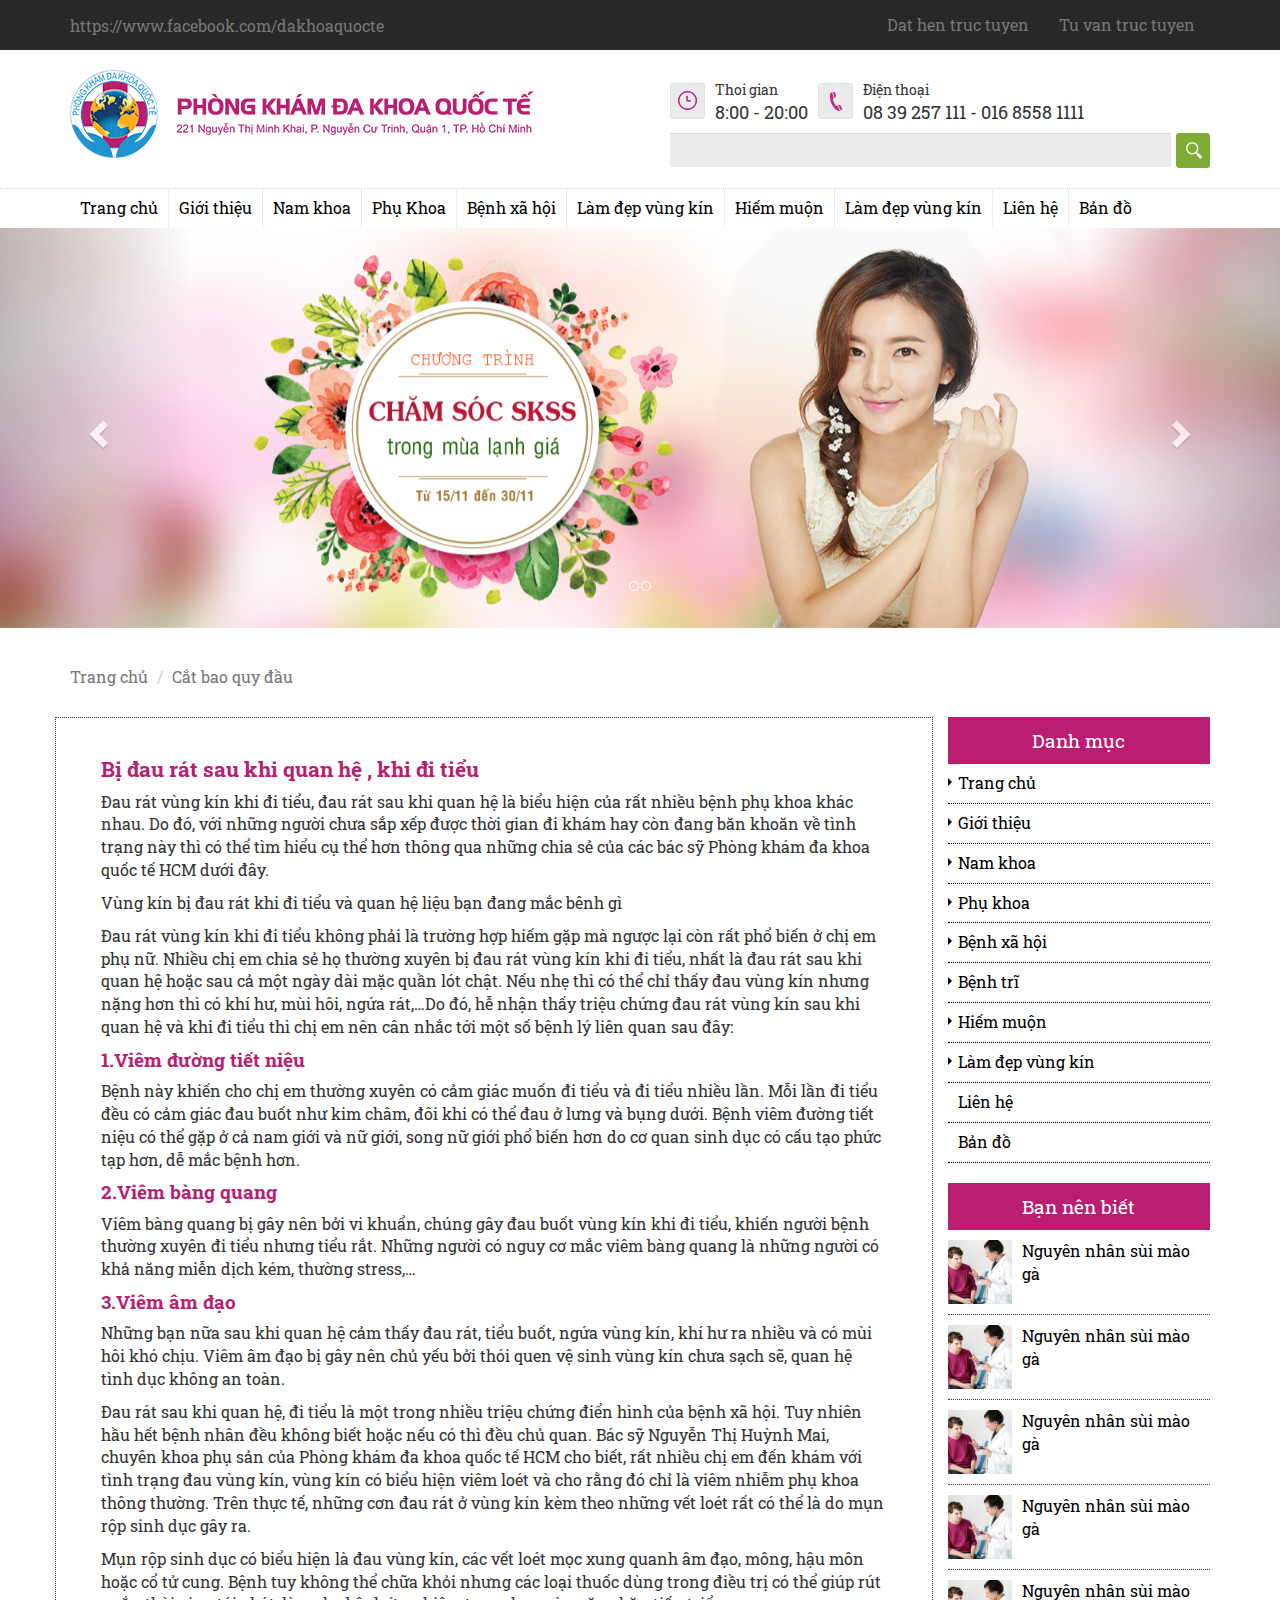
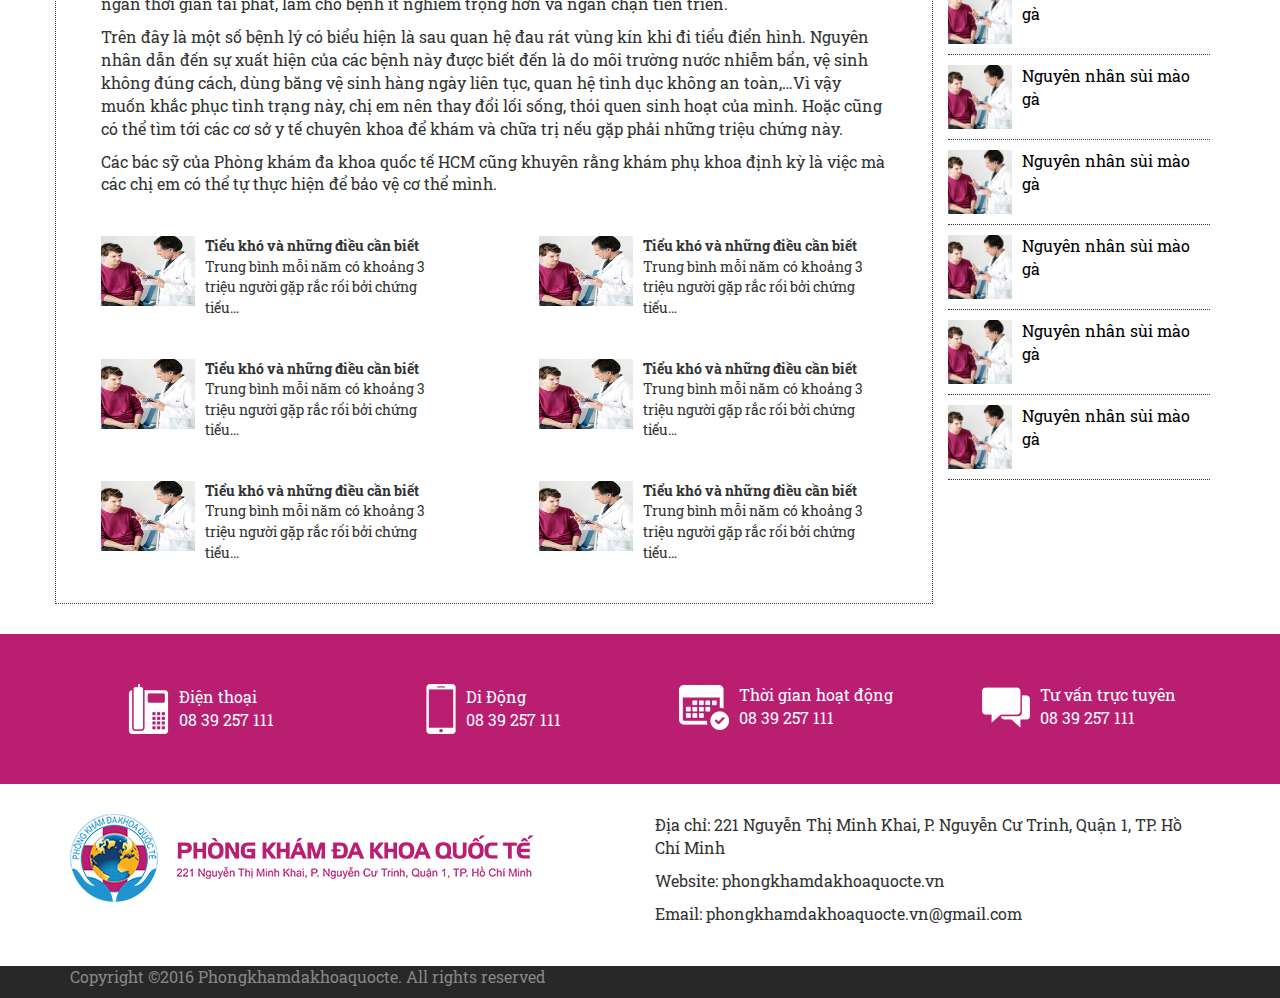
<file: page/page.html>
<!DOCTYPE html>
<html>
<head>
	<title>da khoa quoc te</title>
	<meta charset="utf-8">
	<meta http-equiv="X-UA-Compatible" content="IE=edge">
    <meta name="viewport" content="width=device-width, initial-scale=1">
	<link rel="stylesheet" type="text/css" href="https://maxcdn.bootstrapcdn.com/bootstrap/3.3.7/css/bootstrap.min.css">
	<link rel="stylesheet" type="text/css" href="../css/css.css">
</head>
<body>
	<header>
		<div class="top-header">
			<div class="container">
				<a href="#"><span class="facebook">https://www.facebook.com/dakhoaquocte</span></a>
				<nav class="navbar navbar-default navbar-right">
					<ul class="nav navbar-nav">
						<li><a href="#">Dat hen truc tuyen</a></li>
						<li><a href="#">Tu van truc tuyen</a></li>
					</ul>
				</nav>
			</div>	
		</div> <!-- top-header -->

		<div class="band-header">
			<div class="container">
				<div class="row">
					<div class="col-sm-6">		
						<img class="img-responsive" src="../images/logo.png" alt="logo">
					</div>
					
					<div class="col-sm-6">
						<nav class="navbar navbar-default">
							<ul class="nav navbar-nav">
								<li>
									<img src="../images/icon-time.png" alt="icon-time">
									<div class="a01">
										<span>Thoi gian</span> <br>
										<span>8:00 - 20:00</span>
									</div>
									
								</li>
								<li>
									<img src="../images/icon-phone.png" alt="icon-phone">
									<div class="a01">
										<span>Điện thoại</span> <br>
										<span> 08 39 257 111 - 016 8558 1111</span>
									</div>
								</li>
							</ul>	 <!-- search -->
						</nav>
						<div class="form-group">
							<input type="text" name="search" class="form-control">
							<img src="../images/icon-search.png">
						</div>
					</div>
				</div> <!-- row -->
			</div> <!-- container -->
		</div> <!-- band-header -->

			<nav class="mega-menu">
				<div class="container">
						<p id="btn-menu">Menu</p>
						<ul class="menu">
							<li><a href="../index.html">Trang chủ</a></li>
							<li><a href="#">Giới thiệu</a></li>
							<li><a href="#">Nam khoa</a>
								<ul>
									<li>
										<a href="#">Làm đẹp vùng kín</a>
										<a href="#">Làm đẹp vùng kín</a>
										<a href="#">Làm đẹp vùng kín</a>
										<a href="#">Làm đẹp vùng kín</a>
									</li>
									<li>
										<a href="#">Làm đẹp vùng kín</a>
										<a href="#">Làm đẹp vùng kín</a>
										<a href="#">Làm đẹp vùng kín</a>
										<a href="#">Làm đẹp vùng kín</a>
									</li>
									<li>
										<a href="#">Làm đẹp vùng kín</a>
										<a href="#">Làm đẹp vùng kín</a>
										<a href="#">Làm đẹp vùng kín</a>
										<a href="#">Làm đẹp vùng kín</a>
									</li>
									<li>
										<a href="#">Làm đẹp vùng kín</a>
										<a href="#">Làm đẹp vùng kín</a>
										<a href="#">Làm đẹp vùng kín</a>
										<a href="#">Làm đẹp vùng kín</a>
									</li>
									<li>
										<a href="#">Làm đẹp vùng kín</a>
										<a href="#">Làm đẹp vùng kín</a>
										<a href="#">Làm đẹp vùng kín</a>
										<a href="#">Làm đẹp vùng kín</a>
									</li>
								</ul>
							</li>
							<li><a href="#">Phụ Khoa</a></li>
							<li><a href="#">Bệnh xã hội</a></li>
							<li><a href="#">Làm đẹp vùng kín</a></li>
							<li><a href="#">Hiếm muộn </a></li>
							<li><a href="#">Làm đẹp vùng kín </a></li>
							<li><a href="#">Liên hệ </a></li>
							<li><a href="#">Bản đồ</a></li>
						</ul>
				</div> <!-- container -->
			</nav> <!-- navbar -->



		<div id="carousel-example-generic" class="carousel slide" data-ride="carousel">
			<ol class="carousel-indicators">
  			</ol>
			 <!-- Wrapper for slides -->
			<div class="carousel-inner" role="listbox">
				<div class="item active">
					<img src="../images/banner.png">
				</div>
				<div class="item">
					<img src="../images/banner.png">
				</div>
			</div>
						  <!-- Controls -->
			<a class="left carousel-control" href="#carousel-example-generic" role="button" data-slide="prev">
			    <span class="glyphicon glyphicon-chevron-left" aria-hidden="true"></span>
			    <span class="sr-only">Previous</span>
			</a>
			<a class="right carousel-control" href="#carousel-example-generic" role="button" data-slide="next">
			    <span class="glyphicon glyphicon-chevron-right" aria-hidden="true"></span>
			    <span class="sr-only">Next</span>
			</a>
		</div> <!-- carousel slide -->
	</header>
	
	<div class="wrap-page">
		<div class="container">
			<ul class="breadcrumb">
				<li><a href="#">Trang chủ</a></li>
				<li class="active"><span>Cắt bao quy đầu</span></li>
			</ul>			
			<div class="wrap-contentbv row">
				<div class="content col-sm-9">
					
						<div class="content-bv">
							<h1>Bị đau rát sau khi quan hệ , khi đi tiểu</h1>
							<p>Đau rát vùng kín khi đi tiểu, đau rát sau khi quan hệ là biểu hiện của rất nhiều bệnh phụ khoa khác nhau. Do đó, với những người chưa sắp xếp được thời gian đi khám hay còn đang băn khoăn về tình trạng này thì có thể tìm hiểu cụ thể hơn thông qua những chia sẻ của các bác sỹ Phòng khám đa khoa quốc tế HCM dưới đây. </p>

							<p>Vùng  kín bị đau rát khi đi tiểu và quan hệ liệu bạn đang mắc bênh gì </p>
							<p>Đau rát vùng kín khi đi tiểu không phải là trường hợp hiếm gặp mà ngược lại còn rất phổ biến ở chị em phụ nữ. Nhiều chị em chia sẻ họ thường xuyên bị đau rát vùng kín khi đi tiểu, nhất là đau rát sau khi quan hệ hoặc sau cả một ngày dài mặc quần lót chật. Nếu nhẹ thì có thể chỉ thấy đau vùng kín nhưng nặng hơn thì có khí hư, mùi hôi, ngứa rát,…Do đó, hễ nhận thấy triệu chứng đau rát vùng kín sau khi quan hệ và khi đi tiểu thì chị em nên cân nhắc tới một số bệnh lý liên quan sau đây: </p>

							<h2>1.Viêm đường tiết niệu </h2>

							<p>Bệnh này khiến cho chị em thường xuyên có cảm giác muốn đi tiểu và đi tiểu nhiều lần. Mỗi lần đi tiểu đều có cảm giác đau buốt như kim châm, đôi khi có thể đau ở lưng và bụng dưới. Bệnh viêm đường tiết niệu có thể gặp ở cả nam giới và nữ giới, song nữ giới phổ biến hơn do cơ quan sinh dục có cấu tạo phức tạp hơn, dễ mắc bệnh hơn.</p>

							<h2>2.Viêm bàng quang</h2>

							<p>Viêm bàng quang bị gây nên bởi vi khuẩn, chúng gây đau buốt vùng kín khi đi tiểu, khiến người bệnh thường xuyên đi tiểu nhưng tiểu rắt. Những người có nguy cơ mắc viêm bàng quang là những người có khả năng miễn dịch kém, thường stress,… <br>

							<h2>3.Viêm âm đạo </h2>

							<p>Những bạn nữa sau khi quan hệ cảm thấy đau rát, tiểu buốt, ngứa vùng kín, khí hư ra nhiều và có mùi hôi khó chịu. Viêm âm đạo bị gây nên chủ yếu bởi thói quen vệ sinh vùng kín chưa sạch sẽ, quan hệ tình dục không an toàn. 
 

							<p>Đau rát sau khi quan hệ, đi tiểu là một trong nhiều triệu chứng điển hình của bệnh xã hội. Tuy nhiên hầu hết bệnh nhân đều không biết hoặc nếu có thì đều chủ quan. Bác sỹ Nguyễn Thị Huỳnh Mai, chuyên khoa phụ sản của Phòng khám đa khoa quốc tế HCM cho biết, rất nhiều chị em đến khám với tình trạng đau vùng kín, vùng kín có biểu hiện viêm loét và cho rằng đó chỉ là viêm nhiễm phụ khoa thông thường. Trên thực tế, những cơn đau rát  ở vùng kín kèm theo những vết loét rất có thể là do mụn rộp sinh dục gây ra. <br>

							<p>Mụn rộp sinh dục có biểu hiện là đau vùng kín, các vết loét mọc xung quanh âm đạo, mông, hậu môn hoặc cổ tử cung. Bệnh tuy không thể chữa khỏi nhưng các loại thuốc dùng trong điều trị có thể giúp rút ngắn thời gian tái phát, làm cho bệnh ít nghiêm trọng hơn và ngăn chặn tiến triển. 

							<p>Trên đây là một số bệnh lý có biểu hiện là sau quan hệ đau rát vùng kín khi đi tiểu điển hình. Nguyên nhân dẫn đến sự xuất hiện của các bệnh này được biết đến là do môi trường nước nhiễm bẩn, vệ sinh không đúng cách, dùng băng vệ sinh hàng ngày liên tục, quan hệ tình dục không an toàn,…Vì vậy muốn khắc phục tình trạng này, chị em nên thay đổi lối sống, thói quen sinh hoạt của mình. Hoặc cũng có thể tìm tới các cơ sở y tế chuyên khoa để khám và chữa trị nếu gặp phải những triệu chứng này. <br>

							<p>Các bác sỹ của Phòng khám đa khoa quốc tế HCM cũng khuyên rằng khám phụ khoa định kỳ là việc mà các chị em có thể tự thực hiện để bảo vệ cơ thể mình.
						</div>

						
						<div class="row bv-lienquan">
							<div class="col-sm-6">
								<div class="media">
									<div class="media-left">
										<img src="../images/nguyen-benh-sui-mao-ga.png">
									</div>
									<div class="media-body">
										<p>Tiểu khó và những điều cần biết</p>
										<p>Trung bình mỗi năm có khoảng 3 triệu người gặp rắc rối bởi chứng tiểu…</p>
									</div>
								</div> <!-- media -->
							</div>
							<div class="col-sm-6">
								<div class="media">
									<div class="media-left">
										<img src="../images/nguyen-benh-sui-mao-ga.png">
									</div>
									<div class="media-body">
										<p>Tiểu khó và những điều cần biết</p>
										<p>Trung bình mỗi năm có khoảng 3 triệu người gặp rắc rối bởi chứng tiểu…</p>
									</div>
								</div> <!-- media -->
							</div>
							<div class="col-sm-6">
								<div class="media">
									<div class="media-left">
										<img src="../images/nguyen-benh-sui-mao-ga.png">
									</div>
									<div class="media-body">
										<p>Tiểu khó và những điều cần biết</p>
										<p>Trung bình mỗi năm có khoảng 3 triệu người gặp rắc rối bởi chứng tiểu…</p>
									</div>
								</div> <!-- media -->
							</div>
							<div class="col-sm-6">
								<div class="media">
									<div class="media-left">
										<img src="../images/nguyen-benh-sui-mao-ga.png">
									</div>
									<div class="media-body">
										<p>Tiểu khó và những điều cần biết</p>
										<p>Trung bình mỗi năm có khoảng 3 triệu người gặp rắc rối bởi chứng tiểu…</p>
									</div>
								</div> <!-- media -->
							</div>
							<div class="col-sm-6">
								<div class="media">
									<div class="media-left">
										<img src="../images/nguyen-benh-sui-mao-ga.png">
									</div>
									<div class="media-body">
										<p>Tiểu khó và những điều cần biết</p>
										<p>Trung bình mỗi năm có khoảng 3 triệu người gặp rắc rối bởi chứng tiểu…</p>
									</div>
								</div> <!-- media -->
							</div>
							<div class="col-sm-6">
								<div class="media">
									<div class="media-left">
										<img src="../images/nguyen-benh-sui-mao-ga.png">
									</div>
									<div class="media-body">
										<p>Tiểu khó và những điều cần biết</p>
										<p>Trung bình mỗi năm có khoảng 3 triệu người gặp rắc rối bởi chứng tiểu…</p>
									</div>
								</div> <!-- media -->
							</div>
						</div><!--  row -->
					
				</div> <!-- content -->

				<div class="side-bar col-sm-3">
					<div class="menu">
						<p>Danh mục</p>
						<ul>
							<li class="arrow-left"><a href="#">Trang chủ</a></li>
							<li class="arrow-left"><a href="#">Giới thiệu</a></li>
							<li class="arrow-left"><a href="#">Nam khoa</a>
								<ul class="sub-menu">
									<li><a href="#">Bao quy đầu</a>
										<ul>
											<li><a href="#">Cắt bao quy đầu</a></li>
											<li><a href="#">Dài bao quy đầu</a></li>
										</ul>
									</li>
									<li><a href="#">Rối loạn cương dương</a>
										<ul>
											<li><a href="#">Tinh trung yếu</a></li>
											<li><a href="#">Yếu sinh lý</a></li>
										</ul>
									</li>
									<li><a href="#">Bệnh lý tinh hoàn</a></li>
									<li><a href="#">Tuyến tiền liệt</a></li>
								</ul>
							</li>
							<li class="arrow-left"><a href="#">Phụ khoa</a>
								<ul class="sub-menu">
									<li><a href="#">Bao quy đầu</a>
										<ul>
											<li><a href="#">Cắt bao quy đầu</a></li>
											<li><a href="#">Dài bao quy đầu</a></li>
										</ul>
									</li>
									<li><a href="#">Rối loạn cương dương</a>
										<ul>
											<li><a href="#">Tinh trung yếu</a></li>
											<li><a href="#">Yếu sinh lý</a></li>
										</ul>
									</li>
									<li><a href="#">Bệnh lý tinh hoàn</a></li>
									<li><a href="#">Tuyến tiền liệt</a></li>
								</ul>
							</li>
							<li class="arrow-left"><a href="#">Bệnh xã hội</a></li>
							<li class="arrow-left"><a href="#">Bệnh trĩ</a></li>
							<li class="arrow-left"><a href="#">Hiếm muộn</a></li>
							<li class="arrow-left"><a href="#">Làm đẹp vùng kín</a></li>
							<li><a href="#">Liên hệ</a></li>
							<li><a href="#">Bản đồ</a></li>
						</ul>
					</div> <!-- menu -->

					<div class="you-know">
						<p>Bạn nên biết</p>
						<div class="media">
							<div class="media-left">
								<a href="#">
     								<img class="media-object" src="../images/nguyen-benh-sui-mao-ga.png" alt="nguyen nhan benh sui mào gà">
    							</a>
							</div>
							<div class="media-body">
								<p><a href="#">Nguyên nhân sùi mào gà</a></p>
							</div>
						</div> <!-- media -->
						<div class="media">
							<div class="media-left">
								<a href="#">
     								<img class="media-object" src="../images/nguyen-benh-sui-mao-ga.png" alt="nguyen nhan benh sui mào gà">
    							</a>
							</div>
							<div class="media-body">
								<p><a href="#">Nguyên nhân sùi mào gà</a></p>
							</div>
						</div> <!-- media -->

						<div class="media">
							<div class="media-left">
								<a href="#">
     								<img class="media-object" src="../images/nguyen-benh-sui-mao-ga.png" alt="nguyen nhan benh sui mào gà">
    							</a>
							</div>
							<div class="media-body">
								<p><a href="#">Nguyên nhân sùi mào gà</a></p>
							</div>
						</div> <!-- media -->

						<div class="media">
							<div class="media-left">
								<a href="#">
     								<img class="media-object" src="../images/nguyen-benh-sui-mao-ga.png" alt="nguyen nhan benh sui mào gà">
    							</a>
							</div>
							<div class="media-body">
								<p><a href="#">Nguyên nhân sùi mào gà</a></p>
							</div>
						</div> <!-- media -->

						<div class="media">
							<div class="media-left">
								<a href="#">
     								<img class="media-object" src="../images/nguyen-benh-sui-mao-ga.png" alt="nguyen nhan benh sui mào gà">
    							</a>
							</div>
							<div class="media-body">
								<p><a href="#">Nguyên nhân sùi mào gà</a></p>
							</div>
						</div> <!-- media -->

						<div class="media">
							<div class="media-left">
								<a href="#">
     								<img class="media-object" src="../images/nguyen-benh-sui-mao-ga.png" alt="nguyen nhan benh sui mào gà">
    							</a>
							</div>
							<div class="media-body">
								<p><a href="#">Nguyên nhân sùi mào gà</a></p>
							</div>
						</div> <!-- media -->

							<div class="media">
							<div class="media-left">
								<a href="#">
     								<img class="media-object" src="../images/nguyen-benh-sui-mao-ga.png" alt="nguyen nhan benh sui mào gà">
    							</a>
							</div>
							<div class="media-body">
								<p><a href="#">Nguyên nhân sùi mào gà</a></p>
							</div>
						</div> <!-- media -->

						<div class="media">
							<div class="media-left">
								<a href="#">
     								<img class="media-object" src="../images/nguyen-benh-sui-mao-ga.png" alt="nguyen nhan benh sui mào gà">
    							</a>
							</div>
							<div class="media-body">
								<p><a href="#">Nguyên nhân sùi mào gà</a></p>
							</div>
						</div> <!-- media -->

						<div class="media">
							<div class="media-left">
								<a href="#">
     								<img class="media-object" src="../images/nguyen-benh-sui-mao-ga.png" alt="nguyen nhan benh sui mào gà">
    							</a>
							</div>
							<div class="media-body">
								<p><a href="#">Nguyên nhân sùi mào gà</a></p>
							</div>
						</div> <!-- media -->

						<div class="media">
							<div class="media-left">
								<a href="#">
     								<img class="media-object" src="../images/nguyen-benh-sui-mao-ga.png" alt="nguyen nhan benh sui mào gà">
    							</a>
							</div>
							<div class="media-body">
								<p><a href="#">Nguyên nhân sùi mào gà</a></p>
							</div>
						</div> <!-- media -->
					</div> <!-- you-know -->
				</div> <!-- side-bar -->
			</div> <!-- row -->
		</div> <!-- container -->
	</div> <!-- wrap-content -->



	<div class="page foot-time">
		<div class="container">
			<div class="row">
				<div class="dienthoai col-md-3">
					<img src="../images/telephone%202.png">
					<div>
						<p>Điện thoại</p>
						<p>08 39 257 111</p>
					</div>
				</div>

				<div class="dienthoai col-md-3">
					<img src="../images/smartphone-call.png">
					<div>
						<p>Di Động</p>
						<p>08 39 257 111</p>
					</div>
				</div>

				<div class="dienthoai col-md-3">
					<img src="../images/calendar.png">
					<div>
						<p>Thời gian hoạt động</p>
						<p>08 39 257 111</p>
					</div>
				</div>

				<div class="dienthoai col-md-3">
					<img src="../images/tuvan2.png">
					<div>
						<p>Tư vấn trực tuyên</p>
						<p>08 39 257 111</p>
					</div>
				</div>
			</div> <!-- row -->
		</div> <!-- container -->
	</div>

		<div class="page foot-adress">
			<div class="container">
				<div class="row">
					<div class="col-md-6">
						<img src="../images/logo.png" class="img-responsive">
					</div>
					<div class="col-md-6">
						<p>Địa chỉ:  221 Nguyễn Thị Minh Khai, P. Nguyễn Cư Trinh, Quận 1, TP. Hồ Chí Minh</p>
						<p>Website: phongkhamdakhoaquocte.vn
						</p>
						<p>Email: phongkhamdakhoaquocte.vn@gmail.com</p>
					</div>
				</div> <!-- row -->
			</div> <!-- container -->
		</div> <!-- page foot-adress -->
	
	<div class="footer-black">
		<div class="container">
			<div class="row">
				<div class="col-md-6">
					<p>Copyright ©2016 Phongkhamdakhoaquocte. All rights reserved</p>
				</div>
			</div> <!-- row -->
		</div>	<!-- container -->
	</div> <!-- footer-black -->

	<script src="https://ajax.googleapis.com/ajax/libs/jquery/1.12.4/jquery.min.js"></script>
	<script src="https://maxcdn.bootstrapcdn.com/bootstrap/3.3.7/js/bootstrap.min.js"></script>
	<script src="../js/myjs.js"></script>
</body>
</html>
</file>
<file: css/css.css>
@import url('https://fonts.googleapis.com/css?family=Open+Sans:400,600,700,700i,800,800i|Roboto+Slab:300,400,700|Roboto:300,400,500,700,900');

body{
	font-family: 'Roboto Slab', sans-serif;
	font-size: 1.6em;
	font-weight: 400;
	position: relative;
}

/*header top*/


header .top-header {
	background-color: #282828;
	color: #777;
}

header .top-header a {
	text-decoration: none;
	color: #777;
}

header .top-header .facebook {
	display: inline-block;
	margin-top: 15px;
}
header .top-header .navbar-default {
	margin: 0;
	border-radius: 0;
	background-color: #282828;
	border: none;
}

header .top-header .navbar-default .navbar-nav>li>a {
	padding: 15px;
}

header .top-header .navbar-default .navbar-nav>li>a:hover, 
header .top-header .navbar-default .navbar-nav>li>a:focus {
	background: transparent;
	color: #777;
}
/*header css*/


/*header brand*/

header .band-header {
	padding: 20px 0;
}
header .band-header .navbar {
	margin-bottom: 0;
	background: white;
}

header .band-header .form-group {
	margin-bottom: 0;
	display: flex;
}

header .band-header .navbar-default {
	border: none;
}

header .band-header .form-group .form-control {
	
	display: inline-block;
	margin-right: 5px;
	margin-left: 15px;
	background-color: #ebebeb;
}

header .band-header .navbar .navbar-nav {
	 margin: 7.5px 15px;
}

header .band-header .navbar .navbar-nav>li {
	display: flex;
	align-items: center;
	margin-right: 10px;
}

header .band-header .navbar .navbar-nav>li .a01 {
	margin-left: 10px;
}

header .band-header .navbar .navbar-nav>li .a01 span:last-child {
	font-size: 1.1em;
}

header .band-header .navbar .navbar-nav>li .a01 span:first-child {
	font-size: 0.9em;
}

/*header menu*/
nav p#btn-menu {display: none;}
nav {border-top: 1px dotted #d5d5d5;}
nav ul {list-style: none; padding: 0; margin:0; position: relative;}
ul.menu > li {float: left; border-right: 1px dotted #d5d5d5;}
ul.menu > li:last-child {border: none;}
ul.menu li a {text-decoration: none; color: black; display: block; padding: 8px 10px}
nav ul ul {background-color: white;position: absolute; z-index: 1; width: 100%; left: 0; padding: 20px 40px; display: none;}
nav ul li:hover ul{ display: block; }

nav ul ul li {float:left; padding: 0 25px; border-right: 1px dotted #d5d5d5;}
nav ul ul li:last-child{border:none;}
nav ul ul li a {border-bottom: 1px dotted #d5d5d5; text-align: center;}
nav ul ul li a:first-child{text-transform: uppercase; color: #ba1e71;; font-weight: bold; font-size: 0.9em;}
nav ul:after {content: ""; clear:both; display: block;}

.fixed {
  position: fixed;
  z-index: 9999;
  background-color: #ba1e71;
  top: 0;
  width: 100%;
  
}
.fixed ul li a{
	color: white;
}


.carousel img{
	width: 100%;
}

.page {
	padding: 50px 0;	
}

.page span {
	color: #c9c9c9;
	font-size: 1.3em;
	font-weight: 300;
	font-style: italic;
}

.page span, .page h2  {
	display: block;
	text-align: center;
}

.page h2 {
	height: 50px;
	margin-bottom: 30px;
	position: relative;
	font-weight: 400;
}

.page h3 {
	font-weight: 400;
}

.page h2:after {
	content: '';
	background: url(../images/bg_header_wi.png) no-repeat;
	height: 8px;
	width: 158px;
	position: absolute;
	bottom: 0;
	left: 50%;
	transform: translate(-50%);
	/*padding-bottom: 20px;*/
	display: block;
}

/*the-manh*/
.the-manh p {
	text-align: center;
}

.the-manh p:first-child{
	background-color: #ba1e71;
	color: white;
	font-weight: 400;
	font-style: italic;
	font-size: 1.1em;
	line-height: 190%; 
	padding: 30px 70px;
	border-radius: 5px;
}

.the-manh img {
	width: 100%;
}
/*Nam khoa*/
.nam-khoa {
	background-color: #d9f0f8;
}

.nam-khoa .info {
	text-align: center;
}

.nam-khoa .info h3 {
	margin-top: 40px;
}

.nam-khoa .info p {
	font-size: 0.935em;
}

.nam-khoa .info .text-center a {
	text-decoration: none;
	padding: 5px 15px;
	background-color: #fe8f0a;
	color: white;
	border-radius: 4px;
}

.nam-khoa .photo {
	position: relative;
}

.nam-khoa .photo:after {
	content: '';
	width: 50px;
	height: 50px;
	background: url(../images/pencil.png) no-repeat;
	position: absolute;
	bottom: -22px;
	left: 50%;
	transform: translate(-50%);
}

.nam-khoa img {
	width: 100%;
}


/*Phu Khoa*/
.phu-khoa {

}

.phu-khoa img{
	width: 100%;
}

.phu-khoa .news .label {
	display: inline;
	padding: 10px;
	font-size: 0.8em;
	font-style: normal;
	background-color: #ba1e71;
	color: white;
	margin-right: 25px;
}
.phu-khoa .news h3 {
	margin-top: 10px;
}

.phu-khoa .news p {
	margin-top: 30px;
	margin-bottom: 15px; 
}

.phu-khoa .news a {
	text-decoration: none;
	padding: 5px 15px;
	background-color: #fe8f0a;
	color: white;
	border-radius: 4px;
}

.phu-khoa .article {
	margin-top: 20px;
}

.phu-khoa .article a{
	color: #c45089;
	text-decoration: none;
	font-style: italic;
}


/*doctor*/

.doctor {
	background-color: #f2f2f2;
}

.doctor .info {
	text-align: justify;
	background-color: #ba1e71;
	color: white;
	line-height: 2;
	padding: 30px;
	font-style: italic;
	border-radius: 10px;
	position: relative;
}

.doctor .info:before {
	content: '';
	background: url(../images/bg_before.png) no-repeat;
	width: 15px;
	height: 10px;
	position: absolute;
	top: 40px;
    left: 15px;
}

.doctor .info:after {
	content: '';
	background: url(../images/bg_after.png) no-repeat;
	width: 15px;
	height: 10px;
	position: absolute;
	bottom: 40px;
    right: 15px;
}

.doctor .avatar {
	display: flex;
	align-items: center;
	justify-content: center;
	margin-top: 40px;
	margin-bottom: 20px;
	
}
.doctor .avatar p {
	margin-left: 30px;
}

/*bxh*/
.bxh {
	background-color: #ffeacb;
}
.bxh img {
	width: 100%;
}

.bxh .info {
	margin-top: 20px;
}

.bxh .info a {
	text-decoration: none;
	color: #857d7b;
}

.bxh .info span:first-child {
	display: inline;
	color: #ba1e71;
	font-style: normal;
	font-size: 2em;
	font-weight: 400;
}

/*chủ quan*/

.chu-quan .title {
	background-color: #ba1e71;
	padding: 40px 0;
	position: relative;
	min-height: 150px;
}

.chu-quan .first:after {
	content: '';
	width: 120px;
	height: 120px;
	background: url(../images/phu-khoa.png);
	position: absolute;
	left: 50%;
	transform: translate(-50%);

}

.chu-quan .second:after {
	content: '';
	width: 120px;
	height: 120px;
	background: url(../images/nam-khoa.png);
	position: absolute;
	left: 50%;
	transform: translate(-50%);
}

.chu-quan .third:after {
	content: '';
	width: 120px;
	height: 120px;
	background: url(../images/bxh.png);
	position: absolute;
	left: 50%;
	transform: translate(-50%);
}

.chu-quan .title p {
	text-align: center;
	color: white;
	font-size: 1.6em;
	font-weight: 300;
	font-family: 'Open Sans', sans-serif; 
}

.chu-quan .navbar-nav {
	border: 1px solid #eaeaea;
}

.chu-quan .navbar-nav>li {
	text-align: center;
	padding: 40px 5px;
}

.chu-quan .navbar-nav>li:first-child {
	min-height: 180px;
	display: flex;
	align-items: center;
}

.chu-quan .navbar-nav>li:last-child {
	width: 100%;
}

.chu-quan .navbar-nav>li:last-child a {
	padding: 5px 20px;
	background: orange;
	color: white;
	font-size: 1em;
	display: inline;
	border-radius: 5px;
}

.chu-quan .navbar-nav>li:nth-child(even) {
	background-color: #eaeaea;
}

/*form*/
.form {
	background-color: #d3ecf4;
}
.form input{
	font-size: 1.2em;
	padding: 25px 10px;
}

.form-control {
	border:none;
	border-radius: 0;
}

.form .has-feedback .form-control-feedback {
	line-height: 50px;
}

.form textarea {
	height: 115px;
}
.form .order {
	margin-top: 30px;
}
.form .order a {
	background: #fe8f0a;
	text-decoration: none;
	padding: 20px;
	color: white;
}


/*css cho phan trang category*/
.wrap-page {padding: 30px 0;}
.wrap-page ul.breadcrumb {background: none; padding: 8px 0; margin-bottom: 20px;} 
.wrap-page ul.breadcrumb li a {text-decoration: none; color: #777;}
.wrap-page .wrap-content .content {/*border: 1px solid #cccccc;*/}
.wrap-page .wrap-content .content .item {border: 1px solid #cccccc; margin-bottom: 30px; text-align: center;}
.wrap-page .wrap-content .content .item img {min-height: 200px;}
.wrap-page .wrap-content .content .item a { text-decoration: none; display: block;}
.wrap-page .wrap-content .content .item a.title {color: #ba1e71; font-weight: bold; margin: 10px 0; font-size: 1.2em;}
.wrap-page .wrap-content .content .item a.chi-tiet {padding: 5px 5px; background: orange; color: white;} 

.wrap-page .side-bar .menu {margin-bottom: 20px;}
.wrap-page .side-bar .menu p{margin: 0; background: #ba1e71; color: white; text-align: center; font-size: 1.2em; padding: 10px 0;}
.wrap-page .side-bar .menu ul {padding: 0; margin: 0; list-style: none;}
.wrap-page .side-bar .menu ul li {position: relative;}
.wrap-page .side-bar .menu ul li a{text-decoration: none; display: block; padding: 8px 10px; border-bottom: 1px dotted; color:black;}
.wrap-page .side-bar .menu ul ul {display: none;}
/*.wrap-page .side-bar .menu ul li.tap > ul{display: block;}*/
.wrap-page .side-bar .menu ul ul li a {margin-left: 30px;}
.wrap-page .side-bar .menu ul ul ul li a {margin-left: 60px;}
.wrap-page .side-bar .you-know > p {margin: 0; background: #ba1e71; color: white; text-align: center; font-size: 1.2em; padding: 10px 0;}
.wrap-page .side-bar .you-know img{width: 64px; height: 64px;}
.wrap-page .side-bar .you-know .media-body a {text-decoration: none; color: black;}
.wrap-page .side-bar .menu ul li.arrow-left:before {
	position: absolute;
	content: '';
	width: 0;
	height: 0;
	border-top: 4px solid transparent;
	border-left: 4px solid #000;
	border-bottom: 4px solid transparent;
	top: 14px;
}

.wrap-page .side-bar .menu ul li.arrow-bottom:before {
	position: absolute;
	content: '';
	width: 0;
	height: 0;
	border-right: 4px solid transparent;
	border-left: 4px solid transparent;
	border-top: 4px solid #000;
	top: 17px;
}

.wrap-page .side-bar .media {margin:0; border-bottom: 1px dotted; padding: 10px 0;}

/*noi dung bai viet*/
.wrap-page .wrap-contentbv .content {border: 1px dotted}
.wrap-page .wrap-contentbv .content-bv {padding: 30px;}
.wrap-page .wrap-contentbv .content-bv h1 {font-size: 1.3em; font-weight: bold; margin: 10px 0; color: #ba1e71;}
.wrap-page .wrap-contentbv .content-bv h2 {font-size: 1.2em; font-weight: bold; margin: 10px 0; color: #ba1e71;}
.wrap-page .wrap-contentbv .content-bv h3 {font-size: 1.2em; font-weight: bold; margin: 10px 0; color: #ba1e71;}
.wrap-page .wrap-contentbv .content .bv-lienquan
/*.wrap-page .wrap-contentbv .content .bv-lienquan img {width: 94px; height: 60px}*/
.wrap-contentbv .content .bv-lienquan p {margin: 0; font-size: .8em;}
.wrap-contentbv .content .bv-lienquan .media {margin-bottom: 30px; padding: 0px 30px;}
.wrap-contentbv .content .bv-lienquan .media img {width: 94px; height: 70px}
.wrap-contentbv .content .bv-lienquan .media .media-body p:first-child {font-size: 0.9em; font-weight: bold; margin:0;}
.wrap-contentbv .content .bv-lienquan .media .media-body p:last-child {font-size: 0.9em}
.foot-adress {padding: 30px;}

.foot-time {
	background-color: #ba1e71;
}
.foot-time .dienthoai {
	display: flex;
	align-items: center;
	justify-content: center;
}

.foot-time .dienthoai img {
	margin-right: 10px;
}

.foot-time .dienthoai p {
	margin: 0;
	color: white;
}

.footer-black {
	background-color: #282828;
}

.footer-black p{
	color: #868686;
}


@media only screen and (min-width: 1200px) {
	.clearfix {
		display: none;
	}
}

@media only screen and (min-width: 768px) and (max-width: 992px){
	.nam-khoa .info h3 {
		margin: 0;
	}
}

@media only screen and (min-width: 350px) and (max-width: 768px) {
	.the-manh img{
		width: 50%;
		display: block;
    	margin: 0 auto;
	}
	.nam-khoa img {
		width: 80%;
		display: block;
    	margin: 0 auto;
	}
}

@media only screen and (max-width: 768px) {
	nav.mega-menu {border: none;}
	ul.menu ul{position: static; padding: 10px 10px;}
	nav ul li:hover ul{ display: none; }
	ul.menu > li {float: none; border: none}
	nav ul ul li {float: none; border: none;}
	nav ul ul li a{border: none; text-align: left; border-bottom: 1px dotted #d5d5d5; width: auto;}
	nav p#btn-menu {display: block; background-color: lightblue; padding: 10px; cursor:pointer; font-weight: 700;}
	ul.menu {display: none;}
	ul.expand{ display: block;}
}

@media only screen and (max-width: 450px) {
	.facebook{font-size: 0.8em;}
}
</file>
